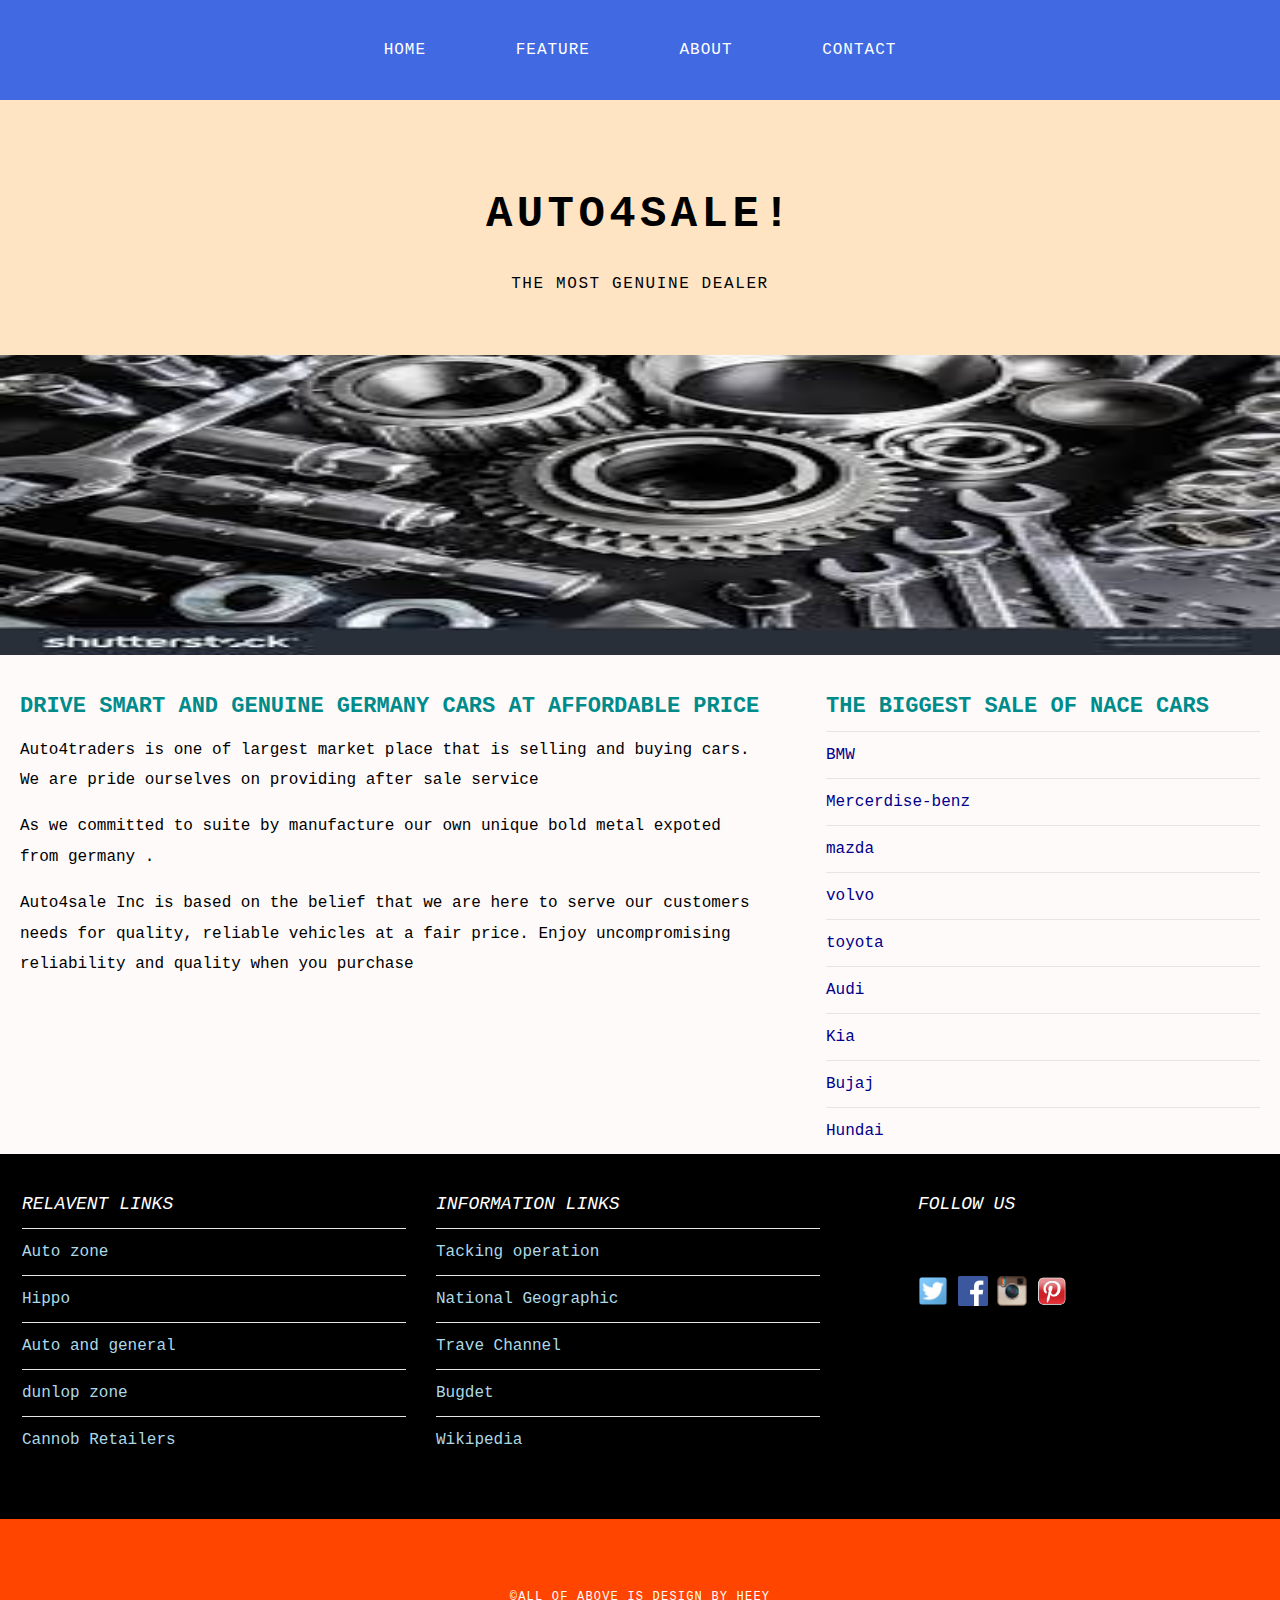
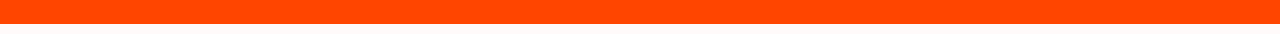
<file: index.html>
<!DOCTYPE html>
<html>
    <head>
        <title>Travel The Word</title>
        <link rel="stylesheet" href="style.css"/>
    </head>
    
    <body>
        <div id="header">
           <ul>
                <li><a href="index.html">Home</a></li>
               <li><a href="feature.html">Feature</a></li>  
               <li><a href="about.html">About</a></li>
               <li><a href="contact.html">Contact</a></li>   

            </ul>
        </div>
        
        <div id="menu">
              <h1>AUTO4SALE!</h1>
              <p>THE MOST GENUINE DEALER</p>
        </div>
        <div id="banner">
            <img src="images/background-02-auto-png.jfif"/>
        </div>
        
        <div id="page">
            <div id="content">
            <h2>Drive smart and genuine GERMANY Cars at Affordable price</h2>
            <p> Auto4traders is one of largest market place that is selling and buying cars. We are pride  ourselves on providing after sale service </p>
                <p>As we committed to suite by manufacture our own unique bold metal expoted from germany .  </p>
                <p>Auto4sale Inc is based on the belief that we are here to serve our customers needs for quality, reliable vehicles at a fair price. Enjoy uncompromising reliability and quality when you purchase</p>
            </div>
              
            <div id="sidebar">
                <h2>The biggest sale of nace cars</h2>
                <ul class="styled">
                    <li><a href="bmw.html">BMW</a></li>
                    <li><a href="mercedis-benz.html">Mercerdise-benz</a></li>
                    <li><a href="mazda.html">mazda</a></li> 
                    <li><a href="volvo.html">volvo</a></li> 
                    <li><a href="toyota.html">toyota</a></li>
                    <li><a href="audi.html">Audi</a></li>
                    <li><a href="kia.html">Kia </a></li>
                    <li><a href="bajaj.html">Bujaj</a>
                    </li><li><a href="hundai.html">Hundai</a></li>
                </ul>
            </div>
        </div>
        
   
        
        <div id="footer">
            
            <div id="box1">
            <h2>Relavent links</h2>
             <ul class="styled">
                    <li><a href="#">Auto zone</a></li>
                    <li><a href="#">Hippo</a></li> 
                    <li><a href="#">Auto and general</a></li> 
                    <li><a href="#">dunlop zone</a></li>
                    <li><a href="#">Cannob Retailers</a></li>
                </ul>
        </div>
           
        <div id="box2">
            <h2> Information links</h2>
<ul class="styled">
<li><a href="http://www.compukids.me">Tacking operation</a></li>
<li><a href="http://www.nationalgeographic.com/">National Geographic</a></li>
<li><a href="http://www.travelchannel.com/">Trave Channel</a></li>
<li><a href="http://www.virgin-atlantic.com/us/en.html">Bugdet</a></li>
<li><a href="https://en.wikipedia.org/wiki/Main_Page">Wikipedia</a></li>
</ul>
        </div>
        <div id="box3">
        <h2>Follow Us</h2>
<p>Connect with us to stay informed...</p>
<a href="#"><img src="images/twitter.png" height="30"/></a>
<a href="#"><img src="images/facebook.png" height="30"/></a>
<a href="#"><img src="images/instagram.png" height="30"/></a>
<a href="#"><img src="images/pinterest.png" height="30"/></a>
        </div>
        </div>
        
        <div id="copyright">
         <p>&copy;All Of above iS Design by Heey </p>
        </div>
    </body>
</html>
</file>
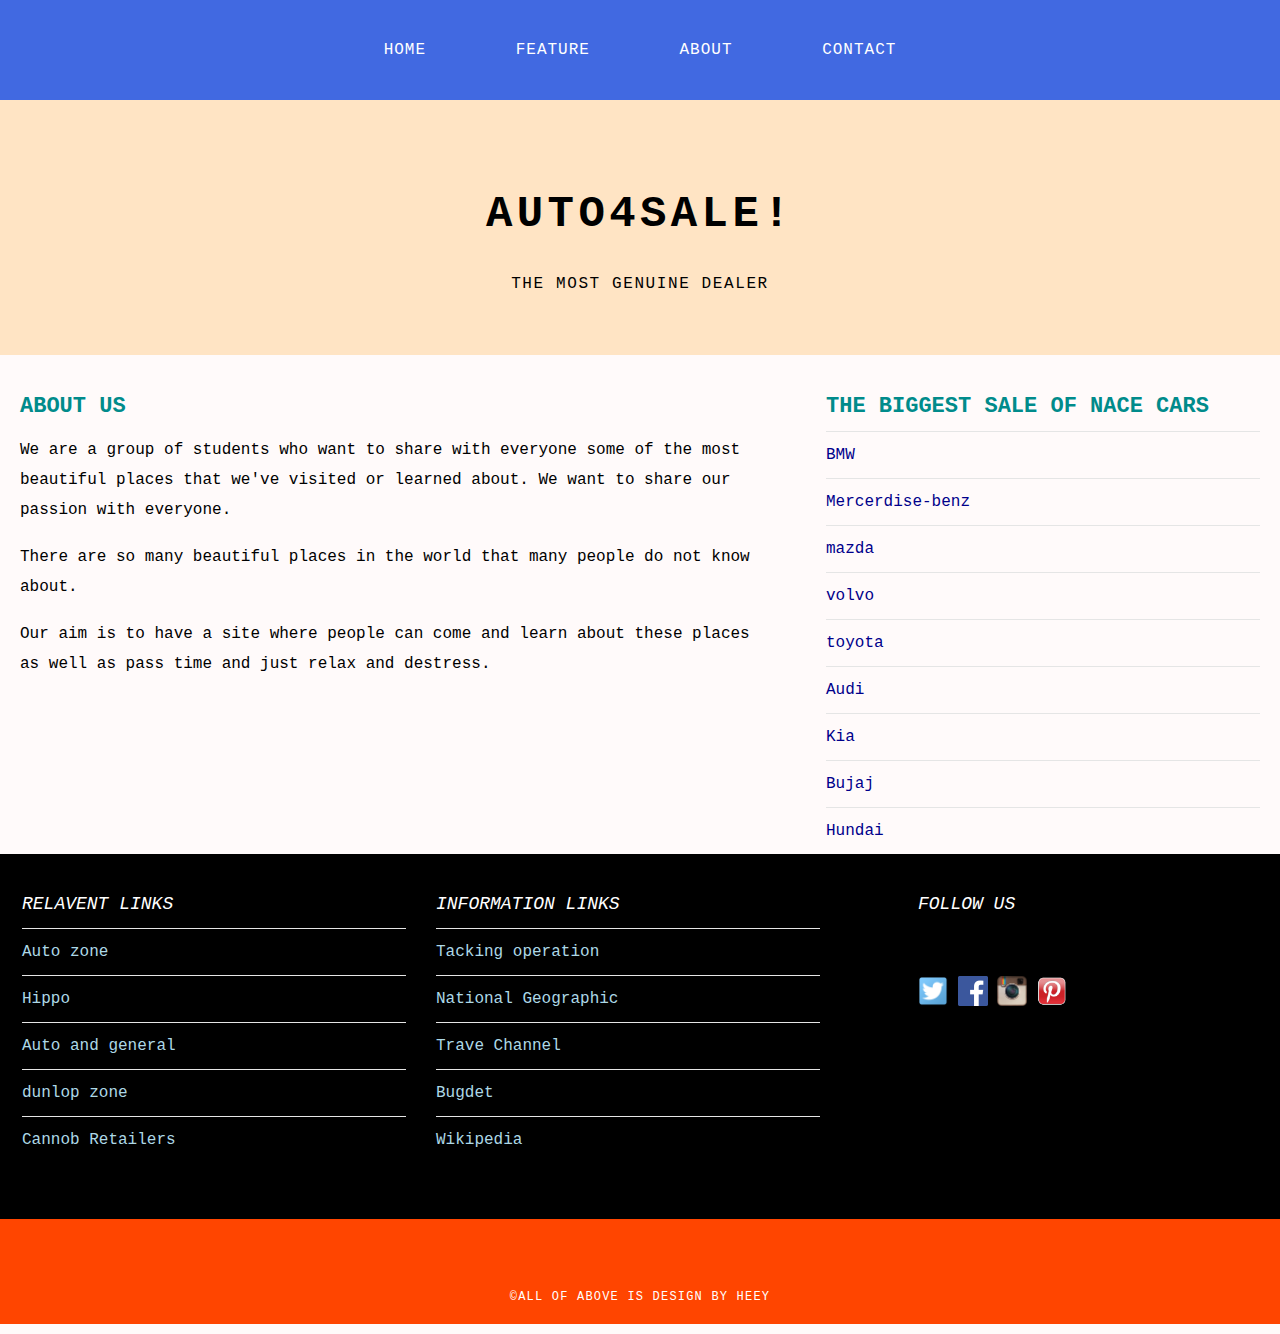
<file: about.html>
<!DOCTYPE html>
<html>
    <head>
        <title>Travel The Word</title>
        <link rel="stylesheet" href="style.css"/>
    </head>
    
    <body>
        <div id="header">
           <ul>
                <li><a href="index.html">Home</a></li>
               <li><a href="feature.html">Feature</a></li>  
               <li><a href="about.html">About</a></li>
               <li><a href="contact.html">Contact</a></li>   

            </ul>
        </div>
        
        <div id="menu">
              <h1>AUTO4SALE!</h1>
              <p>THE MOST GENUINE DEALER</p>
        </div>
      
        
        <div id="page">
            <div id="content">
            <h2>About Us</h2>
            <p>We are a group of students who want to share with everyone some of the most beautiful places that we've visited or learned about. We want to share our passion with everyone.</p>
<p>There are so many beautiful places in the world that many people do not know about. </p>
<p>Our aim is to have a site where people can come and learn about these places as well as pass time and just relax and destress. </p>
            </div>
              
            <div id="sidebar">
                <h2>The biggest sale of nace cars</h2>
                <ul class="styled">
                    <li><a href="#">BMW</a></li>
                    <li><a href="#">Mercerdise-benz</a></li>
                    <li><a href="#">mazda</a></li> 
                    <li><a href="#">volvo</a></li> 
                    <li><a href="#">toyota</a></li>
                    <li><a href="#">Audi</a></li>
                    <li><a href="#">Kia </a></li>
                    <li><a href="#">Bujaj</a>
                    </li><li><a href="#">Hundai</a></li>
                </ul>
            </div>
        </div>
        
   
        
        <div id="footer">
            
            <div id="box1">
            <h2>Relavent links</h2>
             <ul class="styled">
                    <li><a href="#">Auto zone</a></li>
                    <li><a href="#">Hippo</a></li> 
                    <li><a href="#">Auto and general</a></li> 
                    <li><a href="#">dunlop zone</a></li>
                    <li><a href="#">Cannob Retailers</a></li>
                </ul>
        </div>
           
        <div id="box2">
            <h2> Information links</h2>
<ul class="styled">
<li><a href="http://www.compukids.me">Tacking operation</a></li>
<li><a href="http://www.nationalgeographic.com/">National Geographic</a></li>
<li><a href="http://www.travelchannel.com/">Trave Channel</a></li>
<li><a href="http://www.virgin-atlantic.com/us/en.html">Bugdet</a></li>
<li><a href="https://en.wikipedia.org/wiki/Main_Page">Wikipedia</a></li>
</ul>
        </div>
        <div id="box3">
        <h2>Follow Us</h2>
<p>Connect with us to stay informed...</p>
<a href="#"><img src="images/twitter.png" height="30"/></a>
<a href="#"><img src="images/facebook.png" height="30"/></a>
<a href="#"><img src="images/instagram.png" height="30"/></a>
<a href="#"><img src="images/pinterest.png" height="30"/></a>
        </div>
        </div>
        
        <div id="copyright">
         <p>&copy;All Of above iS Design by Heey </p>
        </div>
    </body>
</html>
</file>
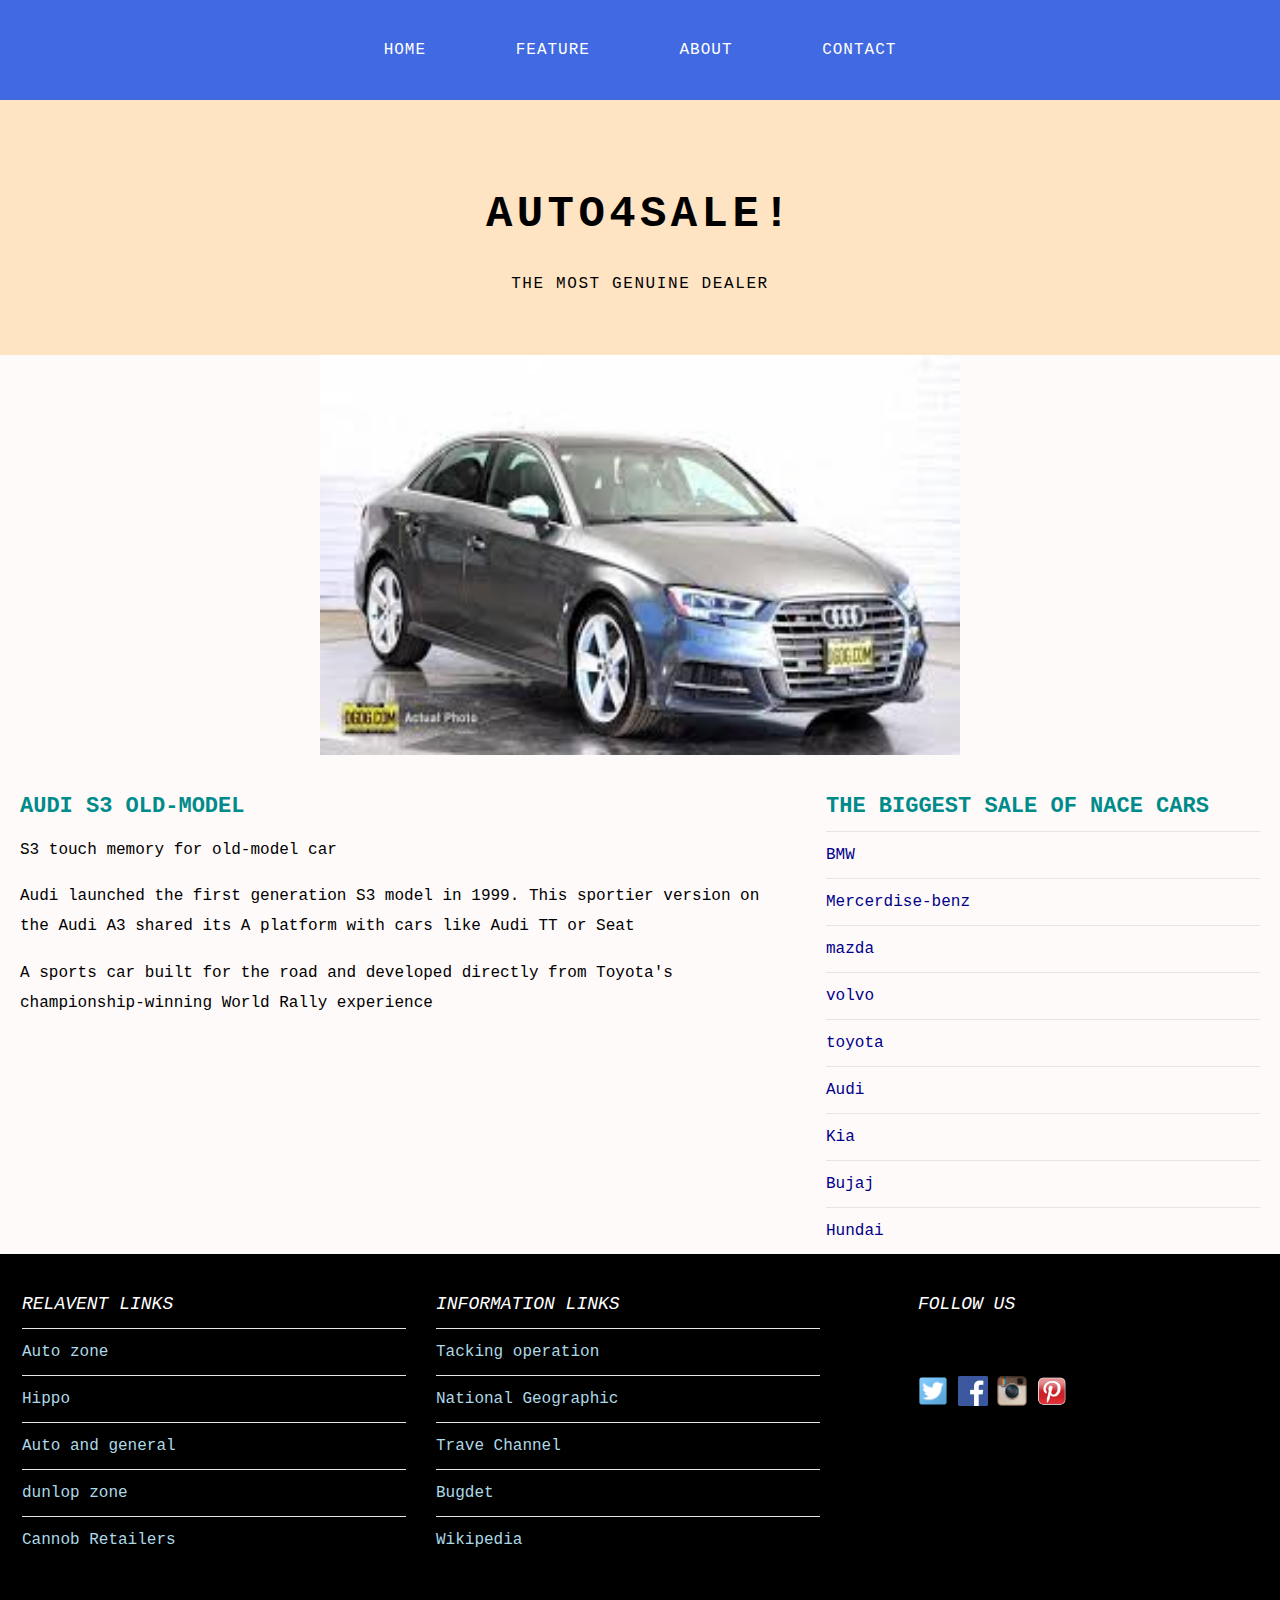
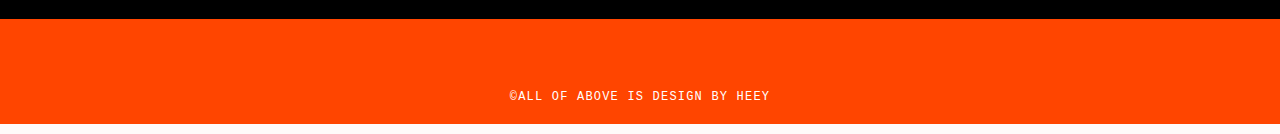
<file: audi.html>
<!DOCTYPE html>
<html>
    <head>
        <title>Travel The Word</title>
        <link rel="stylesheet" href="style.css"/>
    </head>
    
    <body>
        <div id="header">
           <ul>
                <li><a href="index.html">Home</a></li>
               <li><a href="feature.html">Feature</a></li>  
               <li><a href="about.html">About</a></li>
               <li><a href="contact.html">Contact</a></li>   

            </ul>
        </div>
        
        <div id="menu">
              <h1>AUTO4SALE!</h1>
              <p>THE MOST GENUINE DEALER</p>
        </div>
        <div id="starter">
         <img src="images/audi1.jpg"/>
        </div>
        
        <div id="page">
            <div id="content">
            <h2>Audi S3 old-model</h2>
            <p>S3 touch  memory for old-model car </p>
            <p>Audi launched the first generation S3 model in 1999. This sportier version on the Audi A3 shared its A platform with cars like Audi TT or Seat </p>
                <p>A sports car built for the road and developed directly from Toyota's championship-winning World Rally experience</p>
            </div>
              
            <div id="sidebar">
                <h2>The biggest sale of nace cars</h2>
                <ul class="styled">
                    <li><a href="bmw.html">BMW</a></li>
                    <li><a href="mercedis-benz.html">Mercerdise-benz</a></li>
                    <li><a href="mazda.html">mazda</a></li> 
                    <li><a href="volvo.html">volvo</a></li> 
                    <li><a href="toyota.html">toyota</a></li>
                    <li><a href="#">Audi</a></li>
                    <li><a href="#">Kia </a></li>
                    <li><a href="#">Bujaj</a>
                    </li><li><a href="#">Hundai</a></li>
                </ul>
            </div>
        </div>
        
   
        
        <div id="footer">
            
            <div id="box1">
            <h2>Relavent links</h2>
             <ul class="styled">
                    <li><a href="#">Auto zone</a></li>
                    <li><a href="#">Hippo</a></li> 
                    <li><a href="#">Auto and general</a></li> 
                    <li><a href="#">dunlop zone</a></li>
                    <li><a href="#">Cannob Retailers</a></li>
                </ul>
        </div>
           
        <div id="box2">
            <h2> Information links</h2>
<ul class="styled">
<li><a href="http://www.compukids.me">Tacking operation</a></li>
<li><a href="http://www.nationalgeographic.com/">National Geographic</a></li>
<li><a href="http://www.travelchannel.com/">Trave Channel</a></li>
<li><a href="http://www.virgin-atlantic.com/us/en.html">Bugdet</a></li>
<li><a href="https://en.wikipedia.org/wiki/Main_Page">Wikipedia</a></li>
</ul>
        </div>
        <div id="box3">
        <h2>Follow Us</h2>
<p>Connect with us to stay informed...</p>
<a href="#"><img src="images/twitter.png" height="30"/></a>
<a href="#"><img src="images/facebook.png" height="30"/></a>
<a href="#"><img src="images/instagram.png" height="30"/></a>
<a href="#"><img src="images/pinterest.png" height="30"/></a>
        </div>
        </div>
        
        <div id="copyright">
         <p>&copy;All Of above iS Design by Heey </p>
        </div>
    </body>
</html>
</file>
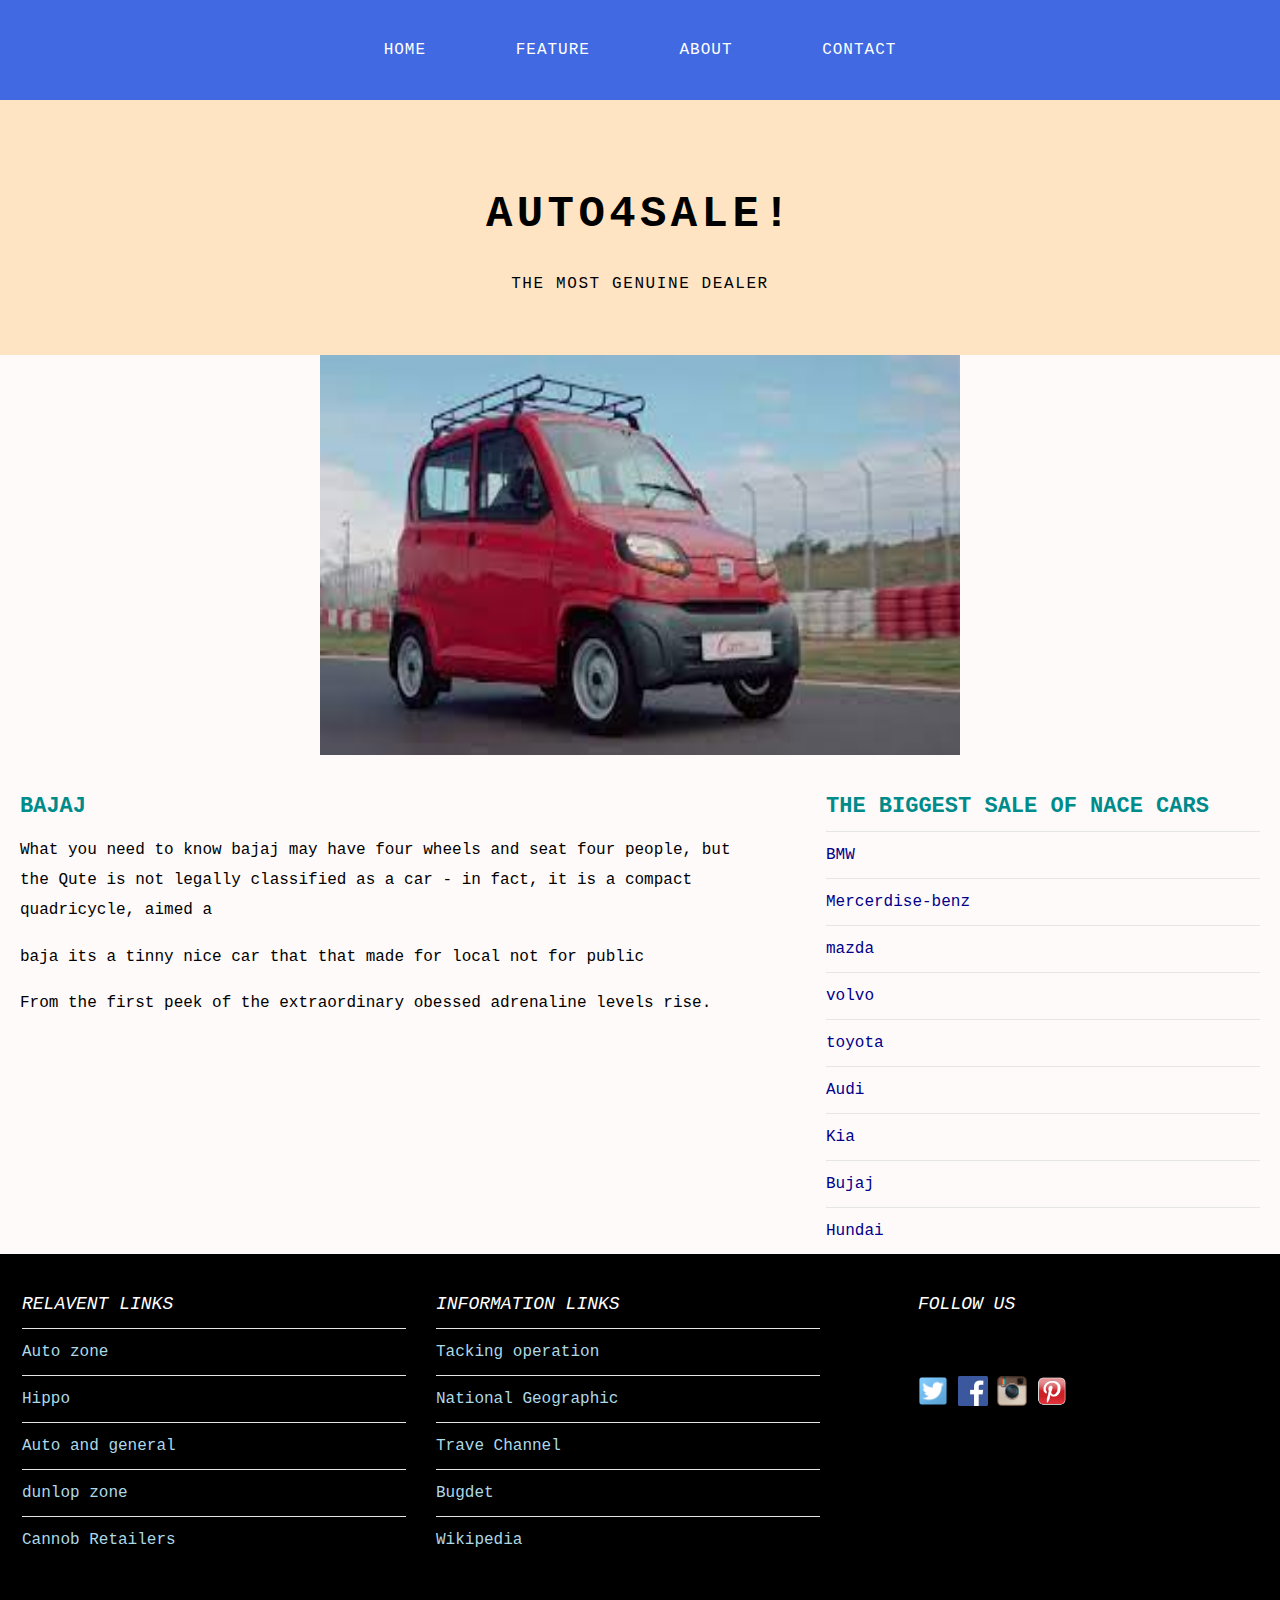
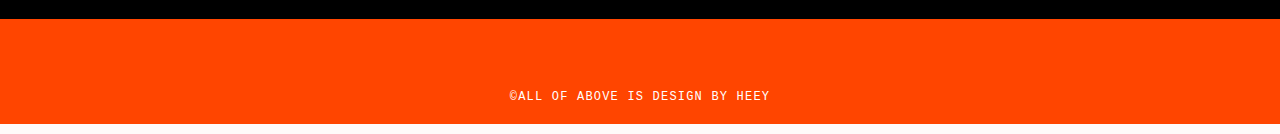
<file: bajaj.html>
<!DOCTYPE html>
<html>
    <head>
        <title>Travel The Word</title>
        <link rel="stylesheet" href="style.css"/>
    </head>
    
    <body>
        <div id="header">
           <ul>
                <li><a href="index.html">Home</a></li>
               <li><a href="feature.html">Feature</a></li>  
               <li><a href="about.html">About</a></li>
               <li><a href="contact.html">Contact</a></li>   

            </ul>
        </div>
        
        <div id="menu">
              <h1>AUTO4SALE!</h1>
              <p>THE MOST GENUINE DEALER</p>
        </div>
        <div id="starter">
         <img src="images/bujaj1.jpg"/>
        </div>
        
        <div id="page">
            <div id="content">
            <h2> BAJAJ </h2>
            <p>What you need to know bajaj may have four wheels and seat four people, but the Qute is not legally classified as a car - in fact, it is a compact quadricycle, aimed a</p>
            <p>baja its a tinny nice  car that that made for local not for public  </p>
                <p>From the first peek of the extraordinary obessed adrenaline levels rise.</p>
            </div>
              
            <div id="sidebar">
                <h2>The biggest sale of nace cars</h2>
                <ul class="styled">
                    <li><a href="bmw.html">BMW</a></li>
                    <li><a href="mercedis-benz.html">Mercerdise-benz</a></li>
                    <li><a href="mazda.html">mazda</a></li> 
                    <li><a href="volvo.html">volvo</a></li> 
                    <li><a href="toyota.html">toyota</a></li>
                    <li><a href="audi.html">Audi</a></li>
                    <li><a href="#">Kia </a></li>
                    <li><a href="#">Bujaj</a>
                    </li><li><a href="#">Hundai</a></li>
                </ul>
            </div>
        </div>
        
   
        
        <div id="footer">
            
            <div id="box1">
            <h2>Relavent links</h2>
             <ul class="styled">
                    <li><a href="#">Auto zone</a></li>
                    <li><a href="#">Hippo</a></li> 
                    <li><a href="#">Auto and general</a></li> 
                    <li><a href="#">dunlop zone</a></li>
                    <li><a href="#">Cannob Retailers</a></li>
                </ul>
        </div>
           
        <div id="box2">
            <h2> Information links</h2>
<ul class="styled">
<li><a href="http://www.compukids.me">Tacking operation</a></li>
<li><a href="http://www.nationalgeographic.com/">National Geographic</a></li>
<li><a href="http://www.travelchannel.com/">Trave Channel</a></li>
<li><a href="http://www.virgin-atlantic.com/us/en.html">Bugdet</a></li>
<li><a href="https://en.wikipedia.org/wiki/Main_Page">Wikipedia</a></li>
</ul>
        </div>
        <div id="box3">
        <h2>Follow Us</h2>
<p>Connect with us to stay informed...</p>
<a href="#"><img src="images/twitter.png" height="30"/></a>
<a href="#"><img src="images/facebook.png" height="30"/></a>
<a href="#"><img src="images/instagram.png" height="30"/></a>
<a href="#"><img src="images/pinterest.png" height="30"/></a>
        </div>
        </div>
        
        <div id="copyright">
         <p>&copy;All Of above iS Design by Heey </p>
        </div>
    </body>
</html>
</file>
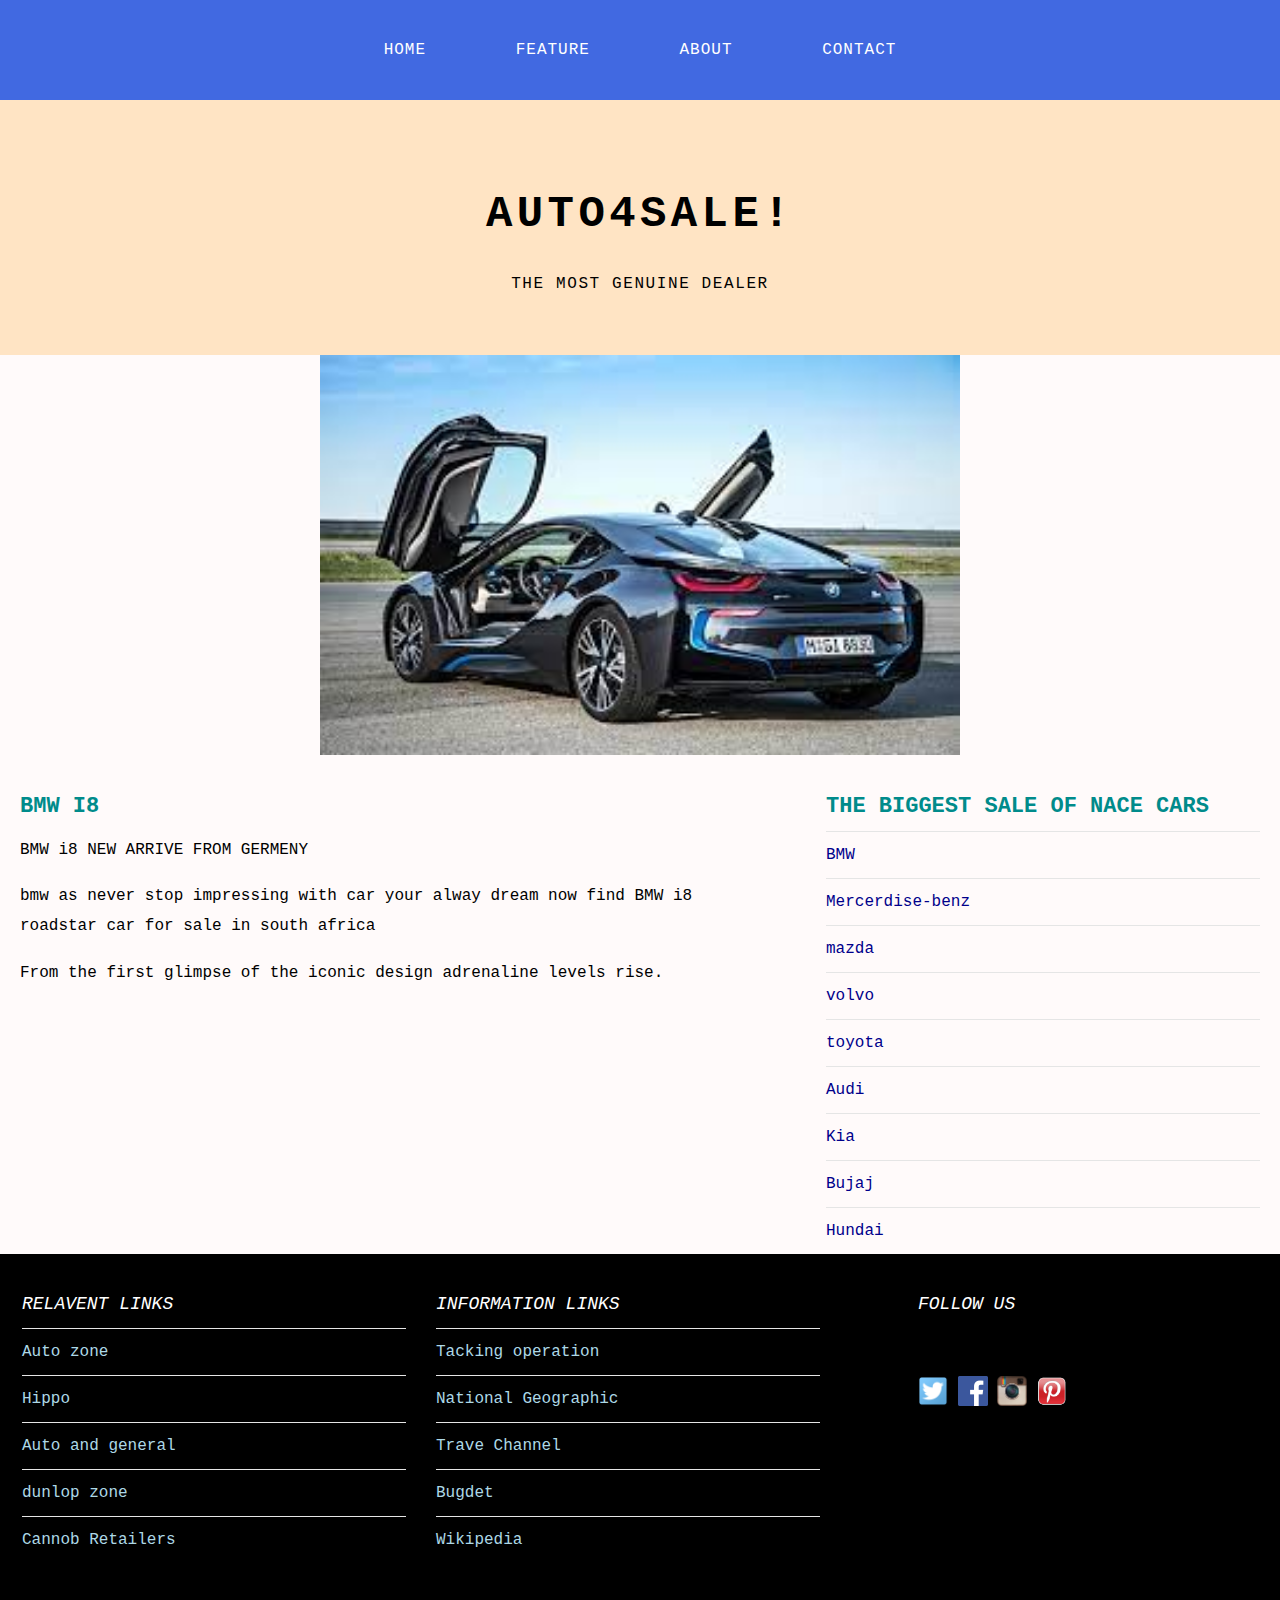
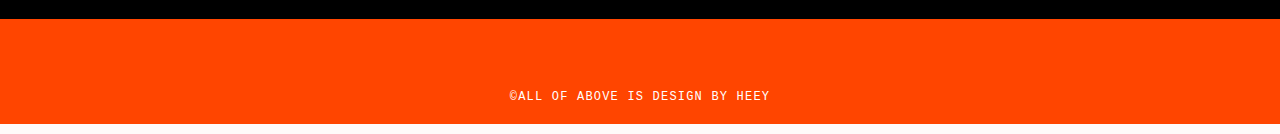
<file: bmw.html>
<!DOCTYPE html>
<html>
    <head>
        <title>Travel The Word</title>
        <link rel="stylesheet" href="style.css"/>
    </head>
    
    <body>
        <div id="header">
           <ul>
                <li><a href="index.html">Home</a></li>
               <li><a href="feature.html">Feature</a></li>  
               <li><a href="about.html">About</a></li>
               <li><a href="contact.html">Contact</a></li>   

            </ul>
        </div>
        
        <div id="menu">
              <h1>AUTO4SALE!</h1>
              <p>THE MOST GENUINE DEALER</p>
        </div>
        <div id="starter">
         <img src="images/bmw.jpg"/>
        </div>
        
        <div id="page">
            <div id="content">
            <h2>BMW i8</h2>
            <p>BMW i8  NEW ARRIVE FROM GERMENY </p>
            <p>bmw as never stop impressing  with car your alway dream  now find BMW i8 roadstar  car for sale in south africa </p>
                <p>From the first glimpse of the iconic design adrenaline levels rise.</p>
            </div>
              
            <div id="sidebar">
                <h2>The biggest sale of nace cars</h2>
                <ul class="styled">
                    <li><a href="#">BMW</a></li>
                    <li><a href="mercedis-benz.html">Mercerdise-benz</a></li>
                    <li><a href="mazda.html">mazda</a></li> 
                    <li><a href="volvo.html">volvo</a></li> 
                    <li><a href="toyota.html">toyota</a></li>
                    <li><a href="audi.html">Audi</a></li>
                    <li><a href="kia.html">Kia </a></li>
                    <li><a href="bajaj.html">Bujaj</a>
                    </li><li><a href="hundai.html">Hundai</a></li>
                </ul>
            </div>
        </div>
        
   
        
        <div id="footer">
            
            <div id="box1">
            <h2>Relavent links</h2>
             <ul class="styled">
                    <li><a href="#">Auto zone</a></li>
                    <li><a href="#">Hippo</a></li> 
                    <li><a href="#">Auto and general</a></li> 
                    <li><a href="#">dunlop zone</a></li>
                    <li><a href="#">Cannob Retailers</a></li>
                </ul>
        </div>
           
        <div id="box2">
            <h2> Information links</h2>
<ul class="styled">
<li><a href="http://www.compukids.me">Tacking operation</a></li>
<li><a href="http://www.nationalgeographic.com/">National Geographic</a></li>
<li><a href="http://www.travelchannel.com/">Trave Channel</a></li>
<li><a href="http://www.virgin-atlantic.com/us/en.html">Bugdet</a></li>
<li><a href="https://en.wikipedia.org/wiki/Main_Page">Wikipedia</a></li>
</ul>
        </div>
        <div id="box3">
        <h2>Follow Us</h2>
<p>Connect with us to stay informed...</p>
<a href="#"><img src="images/twitter.png" height="30"/></a>
<a href="#"><img src="images/facebook.png" height="30"/></a>
<a href="#"><img src="images/instagram.png" height="30"/></a>
<a href="#"><img src="images/pinterest.png" height="30"/></a>
        </div>
        </div>
        
        <div id="copyright">
         <p>&copy;All Of above iS Design by Heey </p>
        </div>
    </body>
</html>
</file>
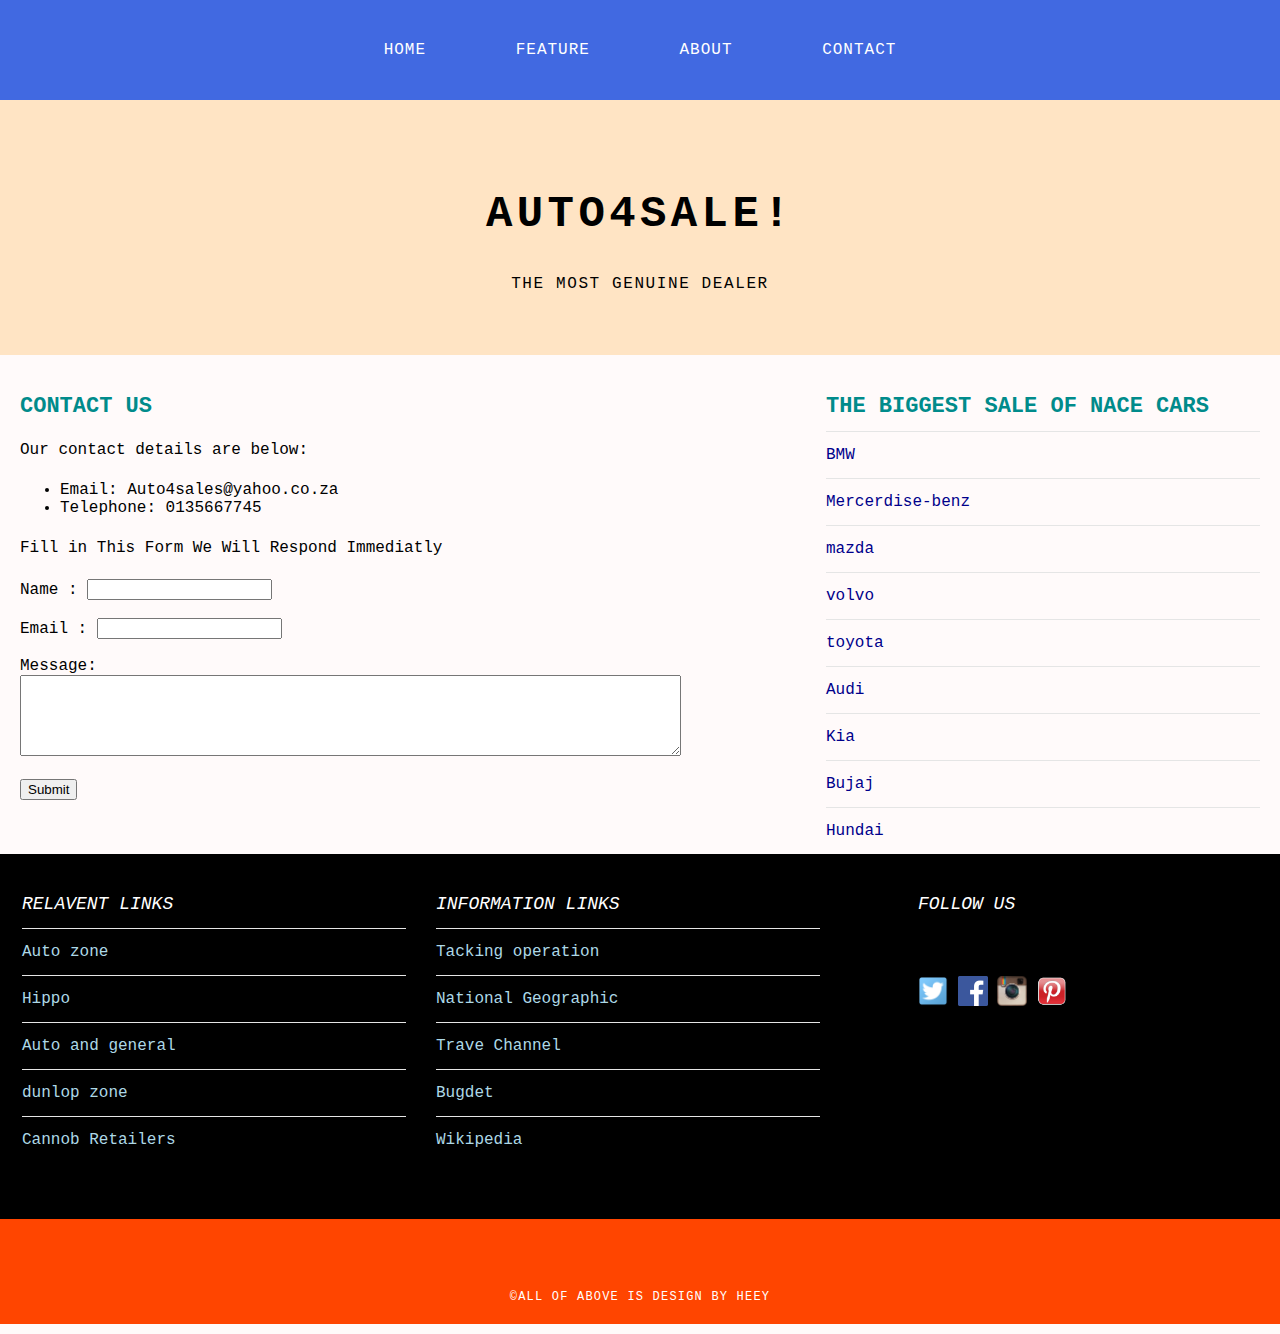
<file: contact.html>
<!DOCTYPE html>
<html>
    <head>
        <title>Travel The Word</title>
        <link rel="stylesheet" href="style.css"/>
    </head>
    
    <body>
        <div id="header">
           <ul>
                <li><a href="index.html">Home</a></li>
               <li><a href="feature.html">Feature</a></li>  
               <li><a href="about.html">About</a></li>
               <li><a href="contact.html">Contact</a></li>   

            </ul>
        </div>
        
        <div id="menu">
              <h1>AUTO4SALE!</h1>
              <p>THE MOST GENUINE DEALER</p>
        </div>
      
        
        <div id="page">
            <div id="content">
            <h2>Contact Us</h2>
            <p>Our contact details are below:</p>
<ul class="style1">
<li>Email: Auto4sales@yahoo.co.za</li>
<li>Telephone: 0135667745</li>
</ul>

<p>Fill in This Form  We Will Respond Immediatly</p>
<form>
Name     : <input type="text" /><br/><br/>
Email     : <input type="email" /><br/><br/>
Message: <textarea cols="80" rows="5"></textarea><br/><br/>
<input type="submit" value="Submit"/>
</form>
            </div>
              
            <div id="sidebar">
                <h2>The biggest sale of nace cars</h2>
                <ul class="styled">
                    <li><a href="#">BMW</a></li>
                    <li><a href="#">Mercerdise-benz</a></li>
                    <li><a href="#">mazda</a></li> 
                    <li><a href="#">volvo</a></li> 
                    <li><a href="#">toyota</a></li>
                    <li><a href="#">Audi</a></li>
                    <li><a href="#">Kia </a></li>
                    <li><a href="#">Bujaj</a>
                    </li><li><a href="#">Hundai</a></li>
                </ul>
            </div>
        </div>
        
   
        
        <div id="footer">
            
            <div id="box1">
            <h2>Relavent links</h2>
             <ul class="styled">
                    <li><a href="#">Auto zone</a></li>
                    <li><a href="#">Hippo</a></li> 
                    <li><a href="#">Auto and general</a></li> 
                    <li><a href="#">dunlop zone</a></li>
                    <li><a href="#">Cannob Retailers</a></li>
                </ul>
        </div>
           
        <div id="box2">
            <h2> Information links</h2>
<ul class="styled">
<li><a href="http://www.compukids.me">Tacking operation</a></li>
<li><a href="http://www.nationalgeographic.com/">National Geographic</a></li>
<li><a href="http://www.travelchannel.com/">Trave Channel</a></li>
<li><a href="http://www.virgin-atlantic.com/us/en.html">Bugdet</a></li>
<li><a href="https://en.wikipedia.org/wiki/Main_Page">Wikipedia</a></li>
</ul>
        </div>
        <div id="box3">
        <h2>Follow Us</h2>
<p>Connect with us to stay informed...</p>
<a href="#"><img src="images/twitter.png" height="30"/></a>
<a href="#"><img src="images/facebook.png" height="30"/></a>
<a href="#"><img src="images/instagram.png" height="30"/></a>
<a href="#"><img src="images/pinterest.png" height="30"/></a>
        </div>
        </div>
        
        <div id="copyright">
         <p>&copy;All Of above iS Design by Heey </p>
        </div>
    </body>
</html>
</file>
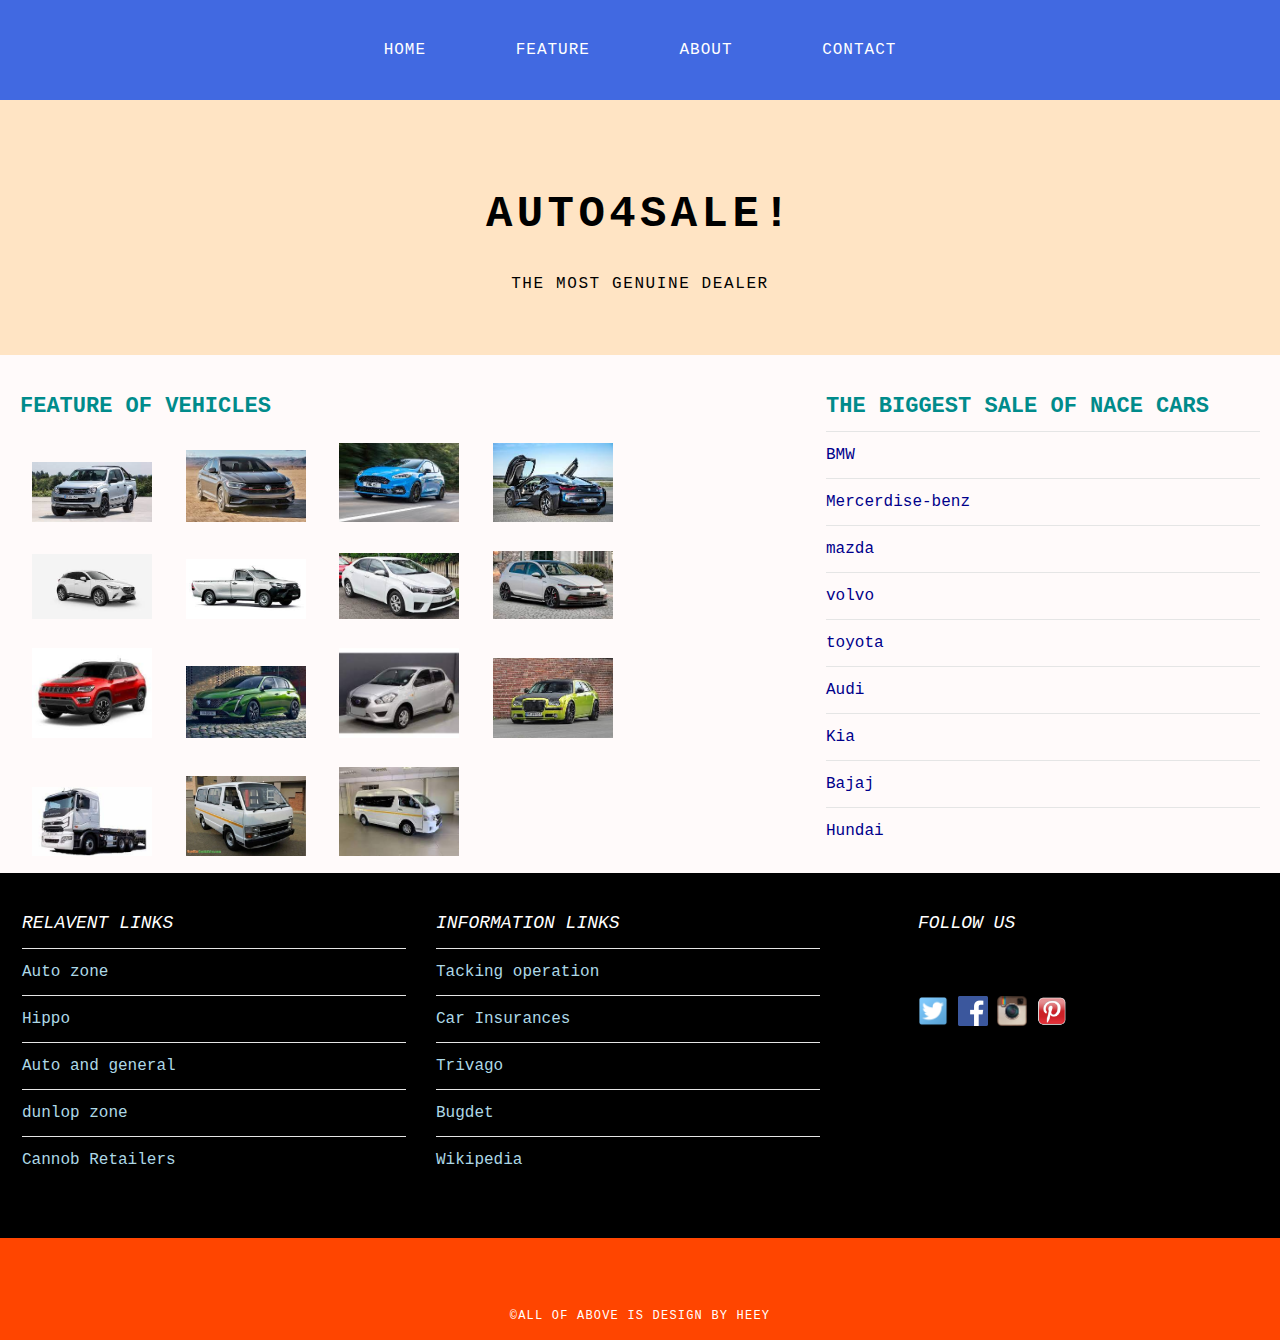
<file: feature.html>
<!DOCTYPE html>
<html>
    <head>
        <title>Travel The Word</title>
        <link rel="stylesheet" href="style.css"/>
    </head>
    
    <body>
        <div id="header">
           <ul>
                <li><a href="index.html">Home</a></li>
               <li><a href="feature.html">Feature</a></li>  
               <li><a href="about.html">About</a></li>
               <li><a href="contact.html">Contact</a></li>   

            </ul>
        </div>
        
        <div id="menu">
            
              <h1>AUTO4SALE!</h1>
              <p>THE MOST GENUINE DEALER</p>
        </div>
      
        
        <div id="page">
            <div id="content">
            <h2>Feature Of Vehicles</h2>
             <div id="feature">
              <img src="images/amarok.jpg"/>
              <img src="images/jetta2.jpg"/>
              <img src="images/fiesta1.jpg"/>
              <img src="images/bmw.jpg"/>
              <img src="images/mazda2.jpg"/>
              <img src="images/toyota2.jpg"/>
              <img src="images/corolla1.jpg"/>
              <img src="images/golf1.jpg"/>
              <img src="images/jeep2.jpg"/>
                 <img src="images/peugeot.jfif"/>
                 <img src="images/datsun.jpg"/>
              <img src="images/chrysler2.jpg"/>
                 <img src="images/truck1.jpg"/>
                 <img src="images/tax1.jpg"/>
                 <img src="images/tax2.jpg"/>
             </div>
            </div>
              
            <div id="sidebar">
                <h2>The biggest sale of nace cars</h2>
                <ul class="styled">
                    <li><a href="bmw.html">BMW</a></li>
                    <li><a href="mercedis-benz.html">Mercerdise-benz</a></li>
                    <li><a href="mazda.html">mazda</a></li> 
                    <li><a href="volvo.html">volvo</a></li> 
                    <li><a href="toyota.html">toyota</a></li>
                    <li><a href="audi.html">Audi</a></li>
                    <li><a href="kia.html">Kia </a></li>
                    <li><a href="bajaj.html">Bajaj</a>
                    </li><li><a href="hundai.html">Hundai</a></li>
                </ul>
            </div>
        </div>
        
   
        
        <div id="footer">
            
            <div id="box1">
            <h2>Relavent links</h2>
             <ul class="styled">
                    <li><a href="#">Auto zone</a></li>
                    <li><a href="#">Hippo</a></li> 
                    <li><a href="#">Auto and general</a></li> 
                    <li><a href="#">dunlop zone</a></li>
                    <li><a href="#">Cannob Retailers</a></li>
                </ul>
        </div>
           
        <div id="box2">
            <h2> Information links</h2>
<ul class="styled">
<li><a href="http://www.compukids.me">Tacking operation</a></li>
<li><a href="http://www.nationalgeographic.com/">Car Insurances</a></li>
<li><a href="http://www.travelchannel.com/">Trivago</a></li>
<li><a href="http://www.virgin-atlantic.com/us/en.html">Bugdet</a></li>
<li><a href="https://en.wikipedia.org/wiki/Main_Page">Wikipedia</a></li>
</ul>
        </div>
        <div id="box3">
        <h2>Follow Us</h2>
<p>Connect with us to stay informed...</p>
<a href="#"><img src="images/twitter.png" height="30"/></a>
<a href="#"><img src="images/facebook.png" height="30"/></a>
<a href="#"><img src="images/instagram.png" height="30"/></a>
<a href="#"><img src="images/pinterest.png" height="30"/></a>
        </div>
        </div>
        
        <div id="copyright">
         <p>&copy;All Of above iS Design by Heey </p>
        </div>
    </body>
</html>
</file>
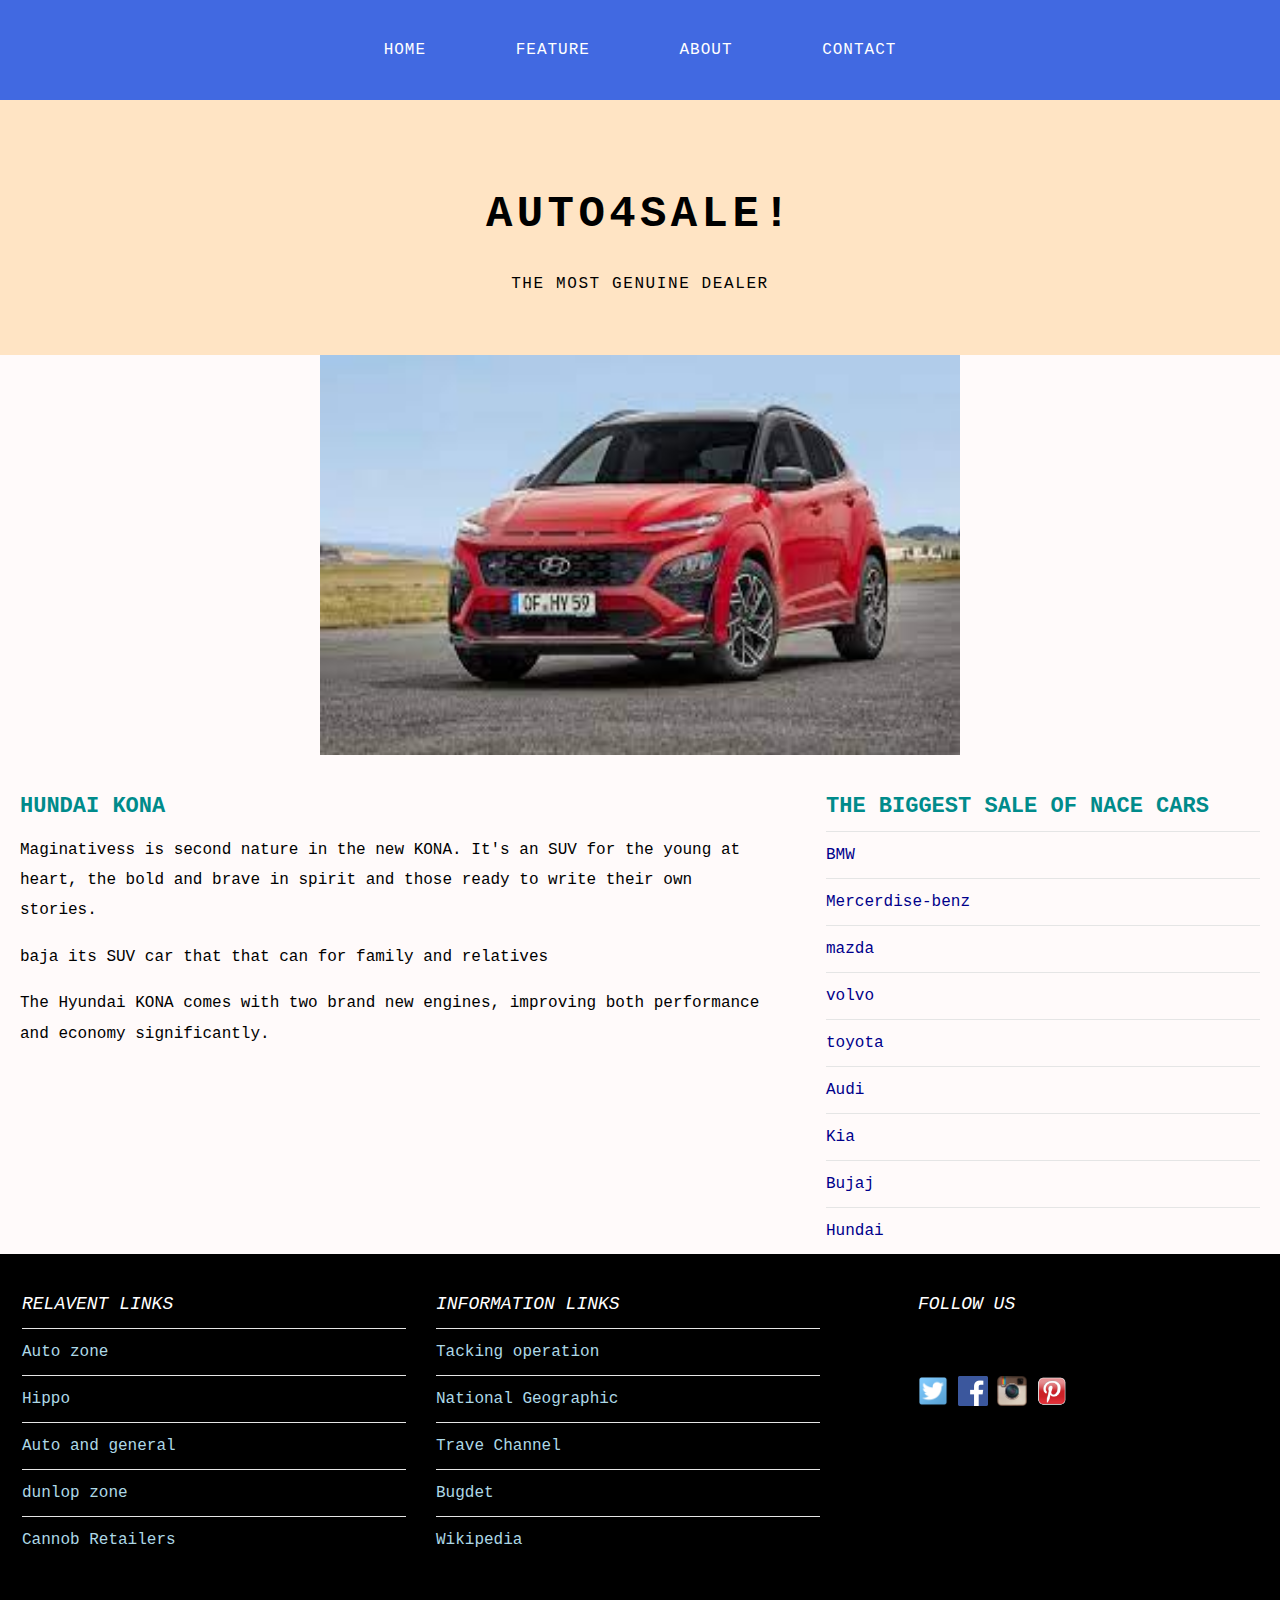
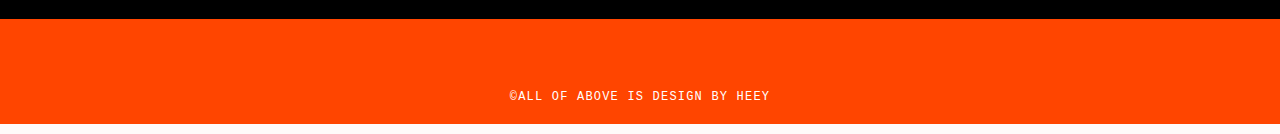
<file: hundai.html>
<!DOCTYPE html>
<html>
    <head>
        <title>Travel The Word</title>
        <link rel="stylesheet" href="style.css"/>
    </head>
    
    <body>
        <div id="header">
           <ul>
                <li><a href="index.html">Home</a></li>
               <li><a href="feature.html">Feature</a></li>  
               <li><a href="about.html">About</a></li>
               <li><a href="contact.html">Contact</a></li>   

            </ul>
        </div>
        
        <div id="menu">
              <h1>AUTO4SALE!</h1>
              <p>THE MOST GENUINE DEALER</p>
        </div>
        <div id="starter">
         <img src="images/hundai2.jpg"/>
        </div>
        
        <div id="page">
            <div id="content">
            <h2> HUNDAI kona</h2>
            <p>Maginativess is second nature in the new KONA. It's an SUV for the young at heart, the bold and brave in spirit and those ready to write their own stories.</p>
            <p>baja its SUV car that that can for family and relatives  </p>
                <p>The Hyundai KONA comes with two brand new engines, improving both performance and economy significantly.</p>
            </div>
              
            <div id="sidebar">
                <h2>The biggest sale of nace cars</h2>
                <ul class="styled">
                    <li><a href="bmw.html">BMW</a></li>
                    <li><a href="mercedis-benz.html">Mercerdise-benz</a></li>
                    <li><a href="mazda.html">mazda</a></li> 
                    <li><a href="volvo.html">volvo</a></li> 
                    <li><a href="toyota.html">toyota</a></li>
                    <li><a href="audi.html">Audi</a></li>
                    <li><a href="kia.html">Kia </a></li>
                    <li><a href="bajaj.html">Bujaj</a>
                    </li><li><a href="#">Hundai</a></li>
                </ul>
            </div>
        </div>
        
   
        
        <div id="footer">
            
            <div id="box1">
            <h2>Relavent links</h2>
             <ul class="styled">
                    <li><a href="#">Auto zone</a></li>
                    <li><a href="#">Hippo</a></li> 
                    <li><a href="#">Auto and general</a></li> 
                    <li><a href="#">dunlop zone</a></li>
                    <li><a href="#">Cannob Retailers</a></li>
                </ul>
        </div>
           
        <div id="box2">
            <h2> Information links</h2>
<ul class="styled">
<li><a href="http://www.compukids.me">Tacking operation</a></li>
<li><a href="http://www.nationalgeographic.com/">National Geographic</a></li>
<li><a href="http://www.travelchannel.com/">Trave Channel</a></li>
<li><a href="http://www.virgin-atlantic.com/us/en.html">Bugdet</a></li>
<li><a href="https://en.wikipedia.org/wiki/Main_Page">Wikipedia</a></li>
</ul>
        </div>
        <div id="box3">
        <h2>Follow Us</h2>
<p>Connect with us to stay informed...</p>
<a href="#"><img src="images/twitter.png" height="30"/></a>
<a href="#"><img src="images/facebook.png" height="30"/></a>
<a href="#"><img src="images/instagram.png" height="30"/></a>
<a href="#"><img src="images/pinterest.png" height="30"/></a>
        </div>
        </div>
        
        <div id="copyright">
         <p>&copy;All Of above iS Design by Heey </p>
        </div>
    </body>
</html>
</file>
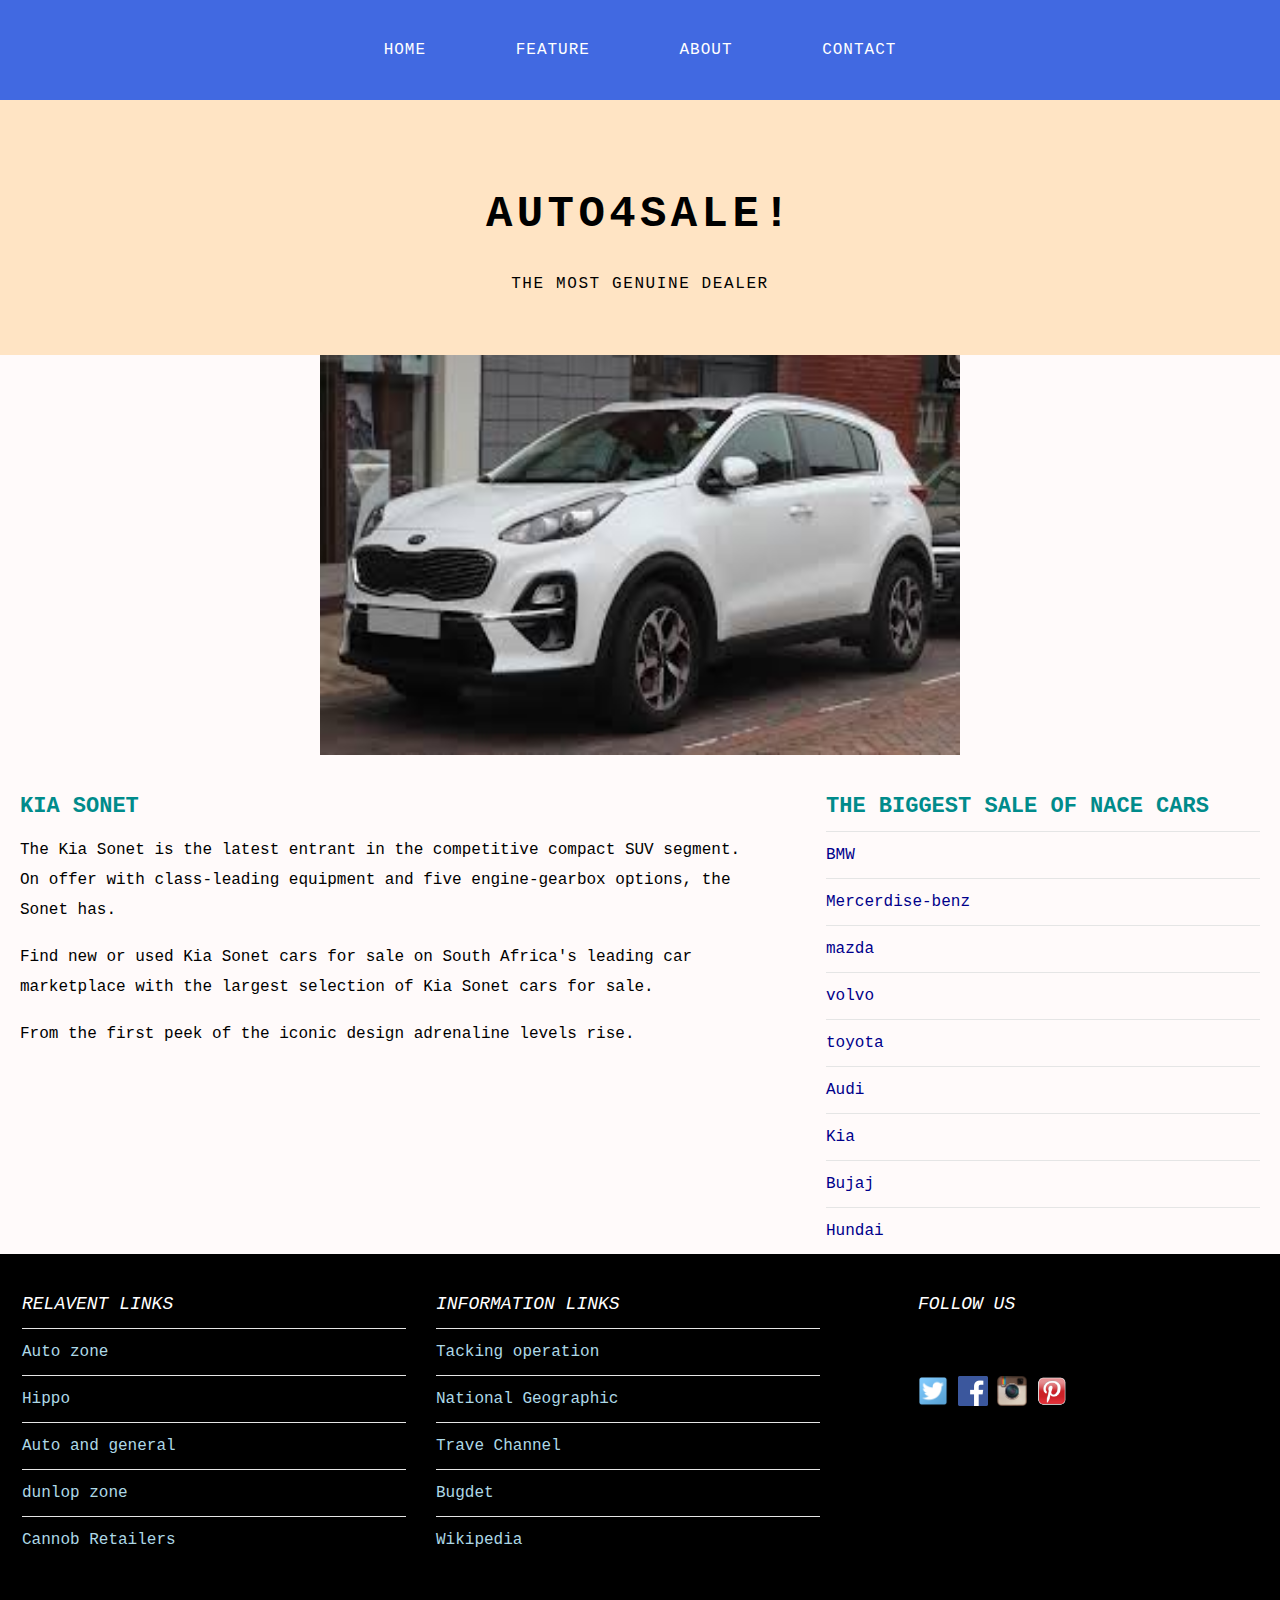
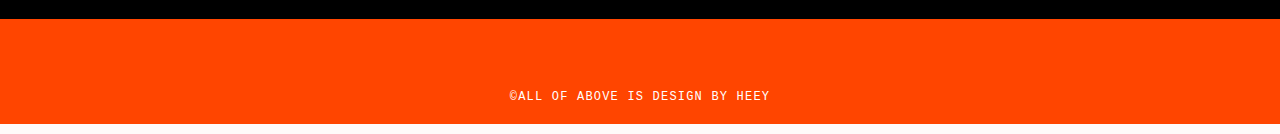
<file: kia.html>
<!DOCTYPE html>
<html>
    <head>
        <title>Travel The Word</title>
        <link rel="stylesheet" href="style.css"/>
    </head>
    
    <body>
        <div id="header">
           <ul>
                <li><a href="index.html">Home</a></li>
               <li><a href="feature.html">Feature</a></li>  
               <li><a href="about.html">About</a></li>
               <li><a href="contact.html">Contact</a></li>   

            </ul>
        </div>
        
        <div id="menu">
              <h1>AUTO4SALE!</h1>
              <p>THE MOST GENUINE DEALER</p>
        </div>
        <div id="starter">
         <img src="images/kia2.jpg"/>
        </div>
        
        <div id="page">
            <div id="content">
            <h2> KIA Sonet </h2>
            <p>The Kia Sonet is the latest entrant in the competitive compact SUV segment. On offer with class-leading equipment and five engine-gearbox options, the Sonet has.</p>
            <p>
Find new or  used Kia Sonet cars for sale on South Africa's leading car marketplace with the largest selection of Kia Sonet cars for sale. </p>
                <p>From the first peek of the iconic design adrenaline levels rise.</p>
            </div>
              
            <div id="sidebar">
                <h2>The biggest sale of nace cars</h2>
                <ul class="styled">
                    <li><a href="bmw.html">BMW</a></li>
                    <li><a href="mercedis-benz.html">Mercerdise-benz</a></li>
                    <li><a href="mazda.html">mazda</a></li> 
                    <li><a href="volvo.html">volvo</a></li> 
                    <li><a href="toyota.html">toyota</a></li>
                    <li><a href="audi.html">Audi</a></li>
                    <li><a href="#">Kia </a></li>
                    <li><a href="#">Bujaj</a>
                    </li><li><a href="#">Hundai</a></li>
                </ul>
            </div>
        </div>
        
   
        
        <div id="footer">
            
            <div id="box1">
            <h2>Relavent links</h2>
             <ul class="styled">
                    <li><a href="#">Auto zone</a></li>
                    <li><a href="#">Hippo</a></li> 
                    <li><a href="#">Auto and general</a></li> 
                    <li><a href="#">dunlop zone</a></li>
                    <li><a href="#">Cannob Retailers</a></li>
                </ul>
        </div>
           
        <div id="box2">
            <h2> Information links</h2>
<ul class="styled">
<li><a href="http://www.compukids.me">Tacking operation</a></li>
<li><a href="http://www.nationalgeographic.com/">National Geographic</a></li>
<li><a href="http://www.travelchannel.com/">Trave Channel</a></li>
<li><a href="http://www.virgin-atlantic.com/us/en.html">Bugdet</a></li>
<li><a href="https://en.wikipedia.org/wiki/Main_Page">Wikipedia</a></li>
</ul>
        </div>
        <div id="box3">
        <h2>Follow Us</h2>
<p>Connect with us to stay informed...</p>
<a href="#"><img src="images/twitter.png" height="30"/></a>
<a href="#"><img src="images/facebook.png" height="30"/></a>
<a href="#"><img src="images/instagram.png" height="30"/></a>
<a href="#"><img src="images/pinterest.png" height="30"/></a>
        </div>
        </div>
        
        <div id="copyright">
         <p>&copy;All Of above iS Design by Heey </p>
        </div>
    </body>
</html>
</file>
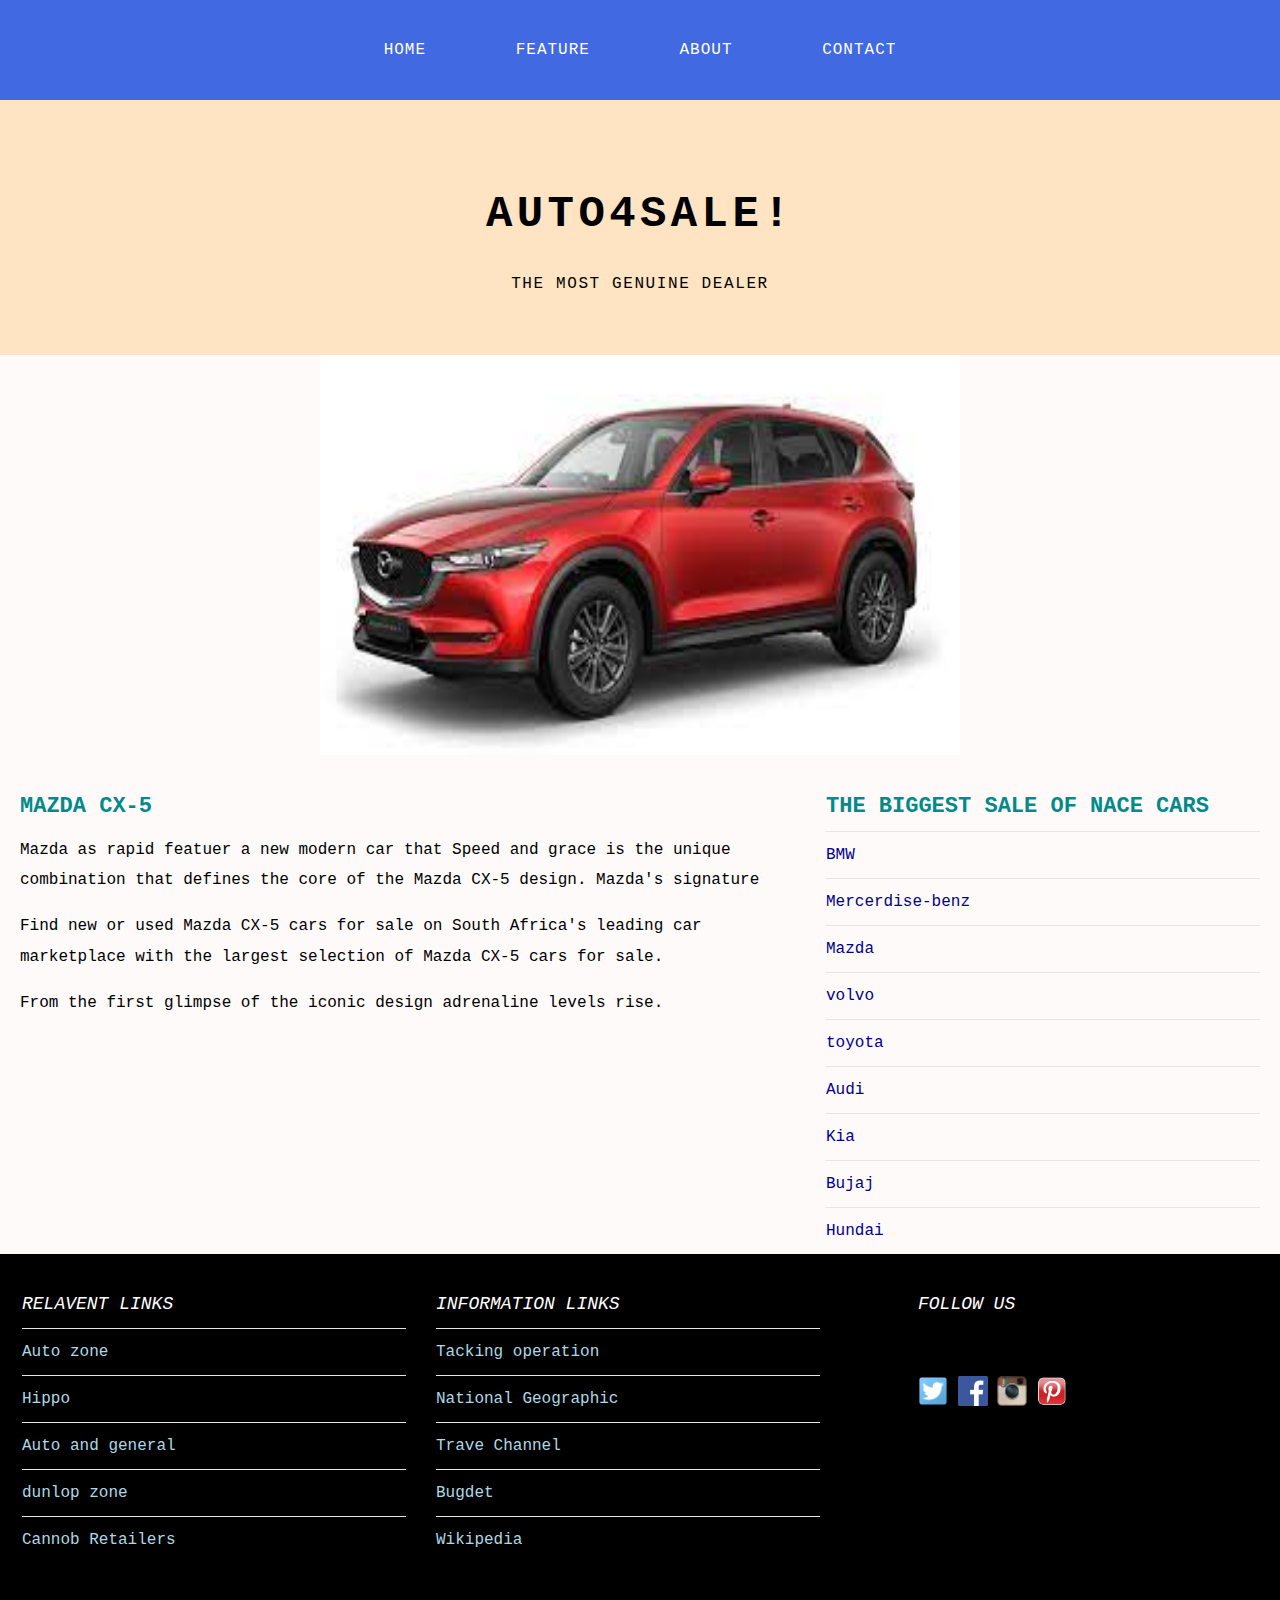
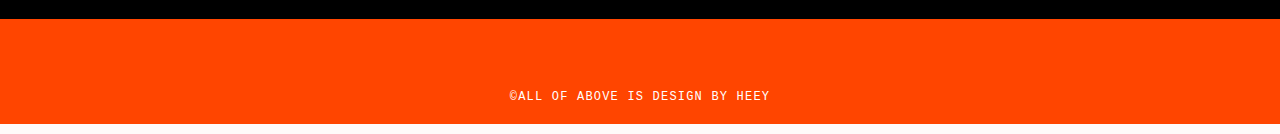
<file: mazda.html>
<!DOCTYPE html>
<html>
    <head>
        <title>Travel The Word</title>
        <link rel="stylesheet" href="style.css"/>
    </head>
    
    <body>
        <div id="header">
           <ul>
                <li><a href="index.html">Home</a></li>
               <li><a href="feature.html">Feature</a></li>  
               <li><a href="about.html">About</a></li>
               <li><a href="contact.html">Contact</a></li>   

            </ul>
        </div>
        
        <div id="menu">
              <h1>AUTO4SALE!</h1>
              <p>THE MOST GENUINE DEALER</p>
        </div>
        <div id="starter">
         <img src="images/mazda1.jpg"/>
        
        </div>
        
        <div id="page">
            <div id="content">
            <h2>Mazda cx-5 </h2>
            <p>Mazda as rapid featuer a new modern car  that Speed and grace is the unique combination that defines the core of the Mazda CX-5 design. Mazda's signature</p>
            <p>Find new or used Mazda CX-5 cars for sale on South Africa's leading car marketplace with the largest selection of Mazda CX-5 cars for sale. </p>
                <p>From the first glimpse of the iconic design adrenaline levels rise.</p>
            </div>
              
            <div id="sidebar">
                <h2>The biggest sale of nace cars</h2>
                <ul class="styled">
                    <li><a href="bmw.html">BMW</a></li>
                    <li><a href="mercedis-benz.html">Mercerdise-benz</a></li>
                    <li><a href="#">Mazda</a></li> 
                    <li><a href="volvo.html">volvo</a></li> 
                    <li><a href="#">toyota</a></li>
                    <li><a href="#">Audi</a></li>
                    <li><a href="#">Kia </a></li>
                    <li><a href="#">Bujaj</a>
                    </li><li><a href="#">Hundai</a></li>
                </ul>
            </div>
        </div>
        
   
        
        <div id="footer">
            
            <div id="box1">
            <h2>Relavent links</h2>
             <ul class="styled">
                    <li><a href="#">Auto zone</a></li>
                    <li><a href="#">Hippo</a></li> 
                    <li><a href="#">Auto and general</a></li> 
                    <li><a href="#">dunlop zone</a></li>
                    <li><a href="#">Cannob Retailers</a></li>
                </ul>
        </div>
           
        <div id="box2">
            <h2> Information links</h2>
<ul class="styled">
<li><a href="http://www.compukids.me">Tacking operation</a></li>
<li><a href="http://www.nationalgeographic.com/">National Geographic</a></li>
<li><a href="http://www.travelchannel.com/">Trave Channel</a></li>
<li><a href="http://www.virgin-atlantic.com/us/en.html">Bugdet</a></li>
<li><a href="https://en.wikipedia.org/wiki/Main_Page">Wikipedia</a></li>
</ul>
        </div>
        <div id="box3">
        <h2>Follow Us</h2>
<p>Connect with us to stay informed...</p>
<a href="#"><img src="images/twitter.png" height="30"/></a>
<a href="#"><img src="images/facebook.png" height="30"/></a>
<a href="#"><img src="images/instagram.png" height="30"/></a>
<a href="#"><img src="images/pinterest.png" height="30"/></a>
        </div>
        </div>
        
        <div id="copyright">
         <p>&copy;All Of above iS Design by Heey </p>
        </div>
    </body>
</html>
</file>
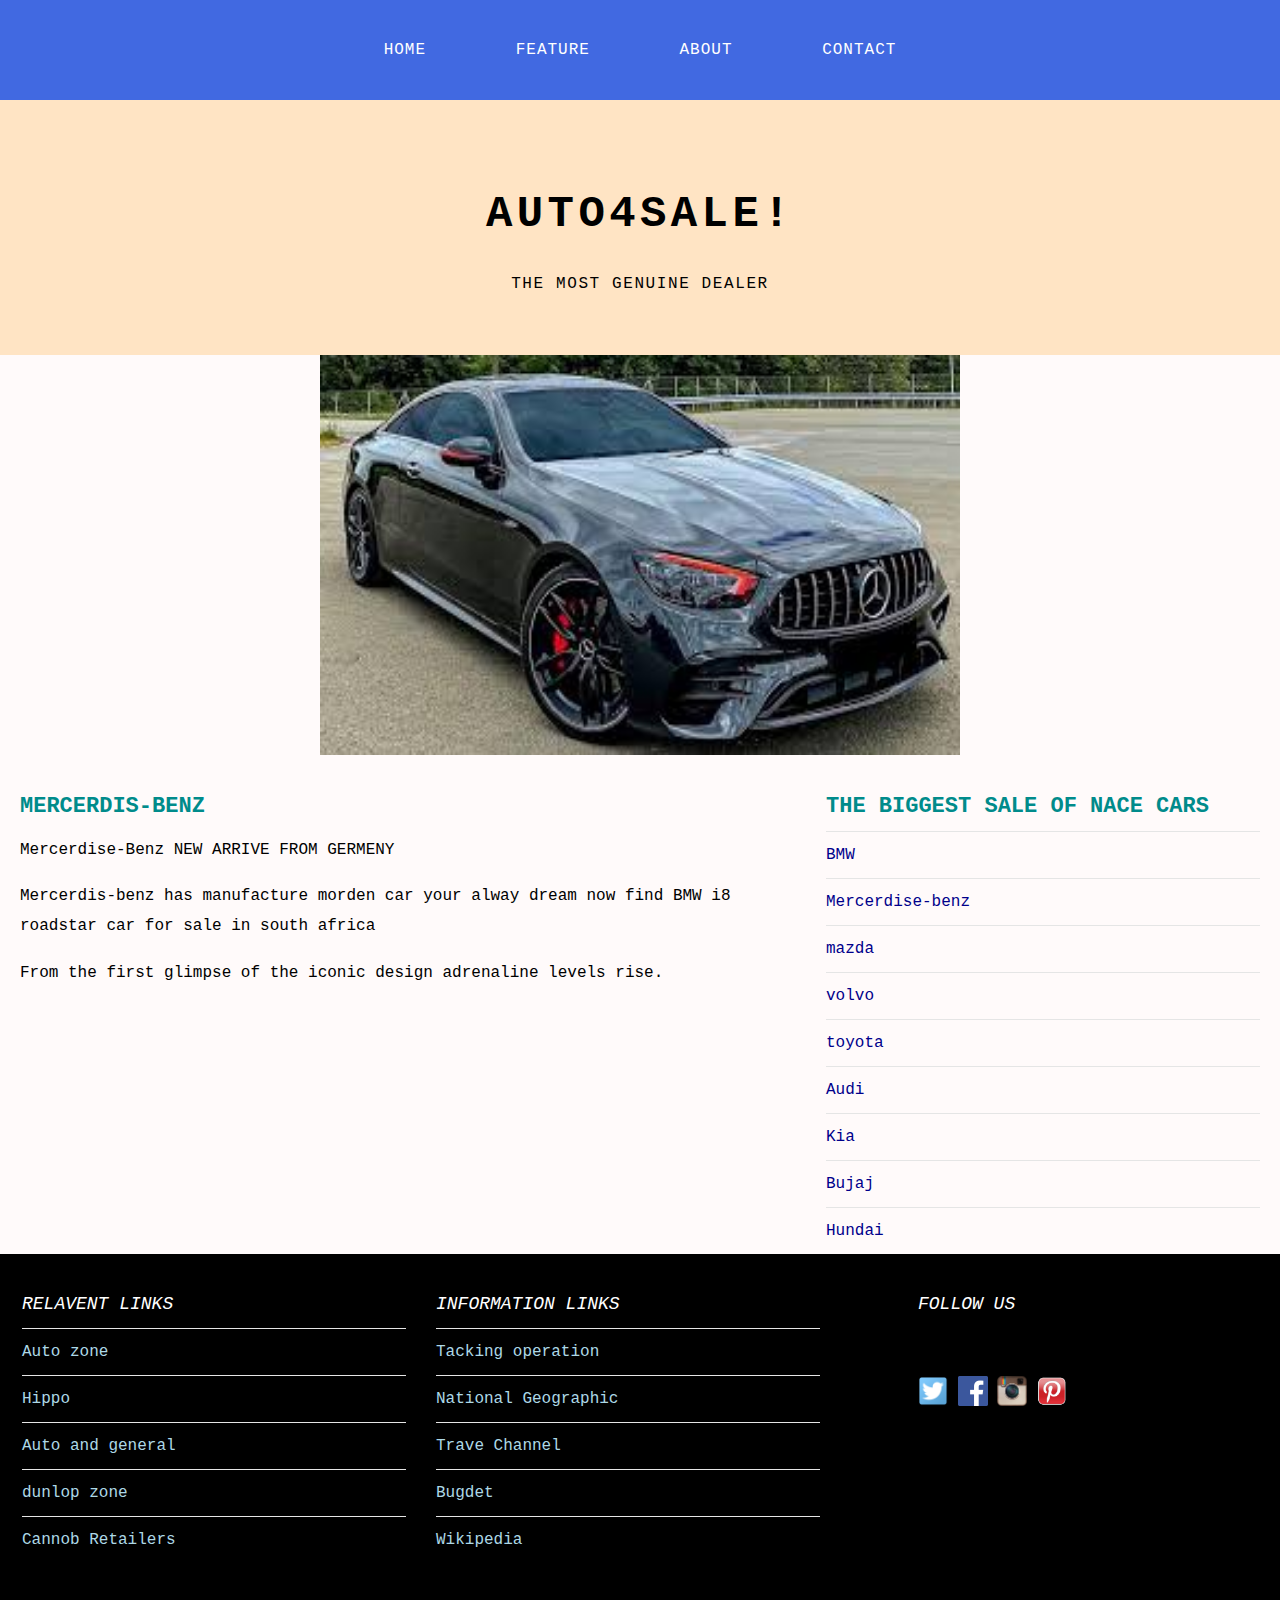
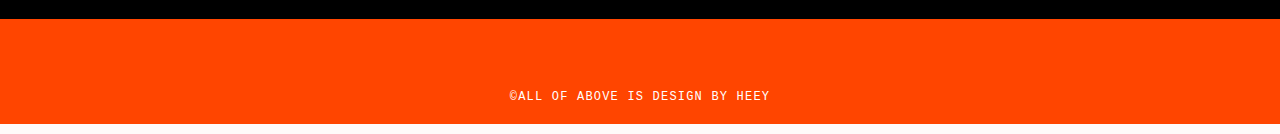
<file: mercedis-benz.html>
<!DOCTYPE html>
<html>
    <head>
        <title>Travel The Word</title>
        <link rel="stylesheet" href="style.css"/>
    </head>
    
    <body>
        <div id="header">
           <ul>
                <li><a href="index.html">Home</a></li>
               <li><a href="feature.html">Feature</a></li>  
               <li><a href="about.html">About</a></li>
               <li><a href="contact.html">Contact</a></li>   

            </ul>
        </div>
        
        <div id="menu">
              <h1>AUTO4SALE!</h1>
              <p>THE MOST GENUINE DEALER</p>
        </div>
        <div id="starter">
         <img src="images/mercedise-benz.jpg"/>
        </div>
        
        <div id="page">
            <div id="content">
            <h2>Mercerdis-benz</h2>
            <p>Mercerdise-Benz NEW ARRIVE FROM GERMENY </p>
            <p>Mercerdis-benz has manufacture  morden  car your alway dream  now find BMW i8 roadstar  car for sale in south africa </p>
                <p>From the first glimpse of the iconic design adrenaline levels rise.</p>
            </div>
              
            <div id="sidebar">
                <h2>The biggest sale of nace cars</h2>
                <ul class="styled">
                    <li><a href="bmw.html">BMW</a></li>
                    <li><a href="#">Mercerdise-benz</a></li>
                    <li><a href="mazda.html">mazda</a></li> 
                    <li><a href="volvo.html">volvo</a></li> 
                    <li><a href="toyota.html">toyota</a></li>
                    <li><a href="audi.html">Audi</a></li>
                    <li><a href="kia.html">Kia </a></li>
                    <li><a href="bajaj.html">Bujaj</a>
                    </li><li><a href="hundai.html">Hundai</a></li>
                </ul>
            </div>
        </div>
        
   
        
        <div id="footer">
            
            <div id="box1">
            <h2>Relavent links</h2>
             <ul class="styled">
                    <li><a href="#">Auto zone</a></li>
                    <li><a href="#">Hippo</a></li> 
                    <li><a href="#">Auto and general</a></li> 
                    <li><a href="#">dunlop zone</a></li>
                    <li><a href="#">Cannob Retailers</a></li>
                </ul>
        </div>
           
        <div id="box2">
            <h2> Information links</h2>
<ul class="styled">
<li><a href="http://www.compukids.me">Tacking operation</a></li>
<li><a href="http://www.nationalgeographic.com/">National Geographic</a></li>
<li><a href="http://www.travelchannel.com/">Trave Channel</a></li>
<li><a href="http://www.virgin-atlantic.com/us/en.html">Bugdet</a></li>
<li><a href="https://en.wikipedia.org/wiki/Main_Page">Wikipedia</a></li>
</ul>
        </div>
        <div id="box3">
        <h2>Follow Us</h2>
<p>Connect with us to stay informed...</p>
<a href="#"><img src="images/twitter.png" height="30"/></a>
<a href="#"><img src="images/facebook.png" height="30"/></a>
<a href="#"><img src="images/instagram.png" height="30"/></a>
<a href="#"><img src="images/pinterest.png" height="30"/></a>
        </div>
        </div>
        
        <div id="copyright">
         <p>&copy;All Of above iS Design by Heey </p>
        </div>
    </body>
</html>
</file>
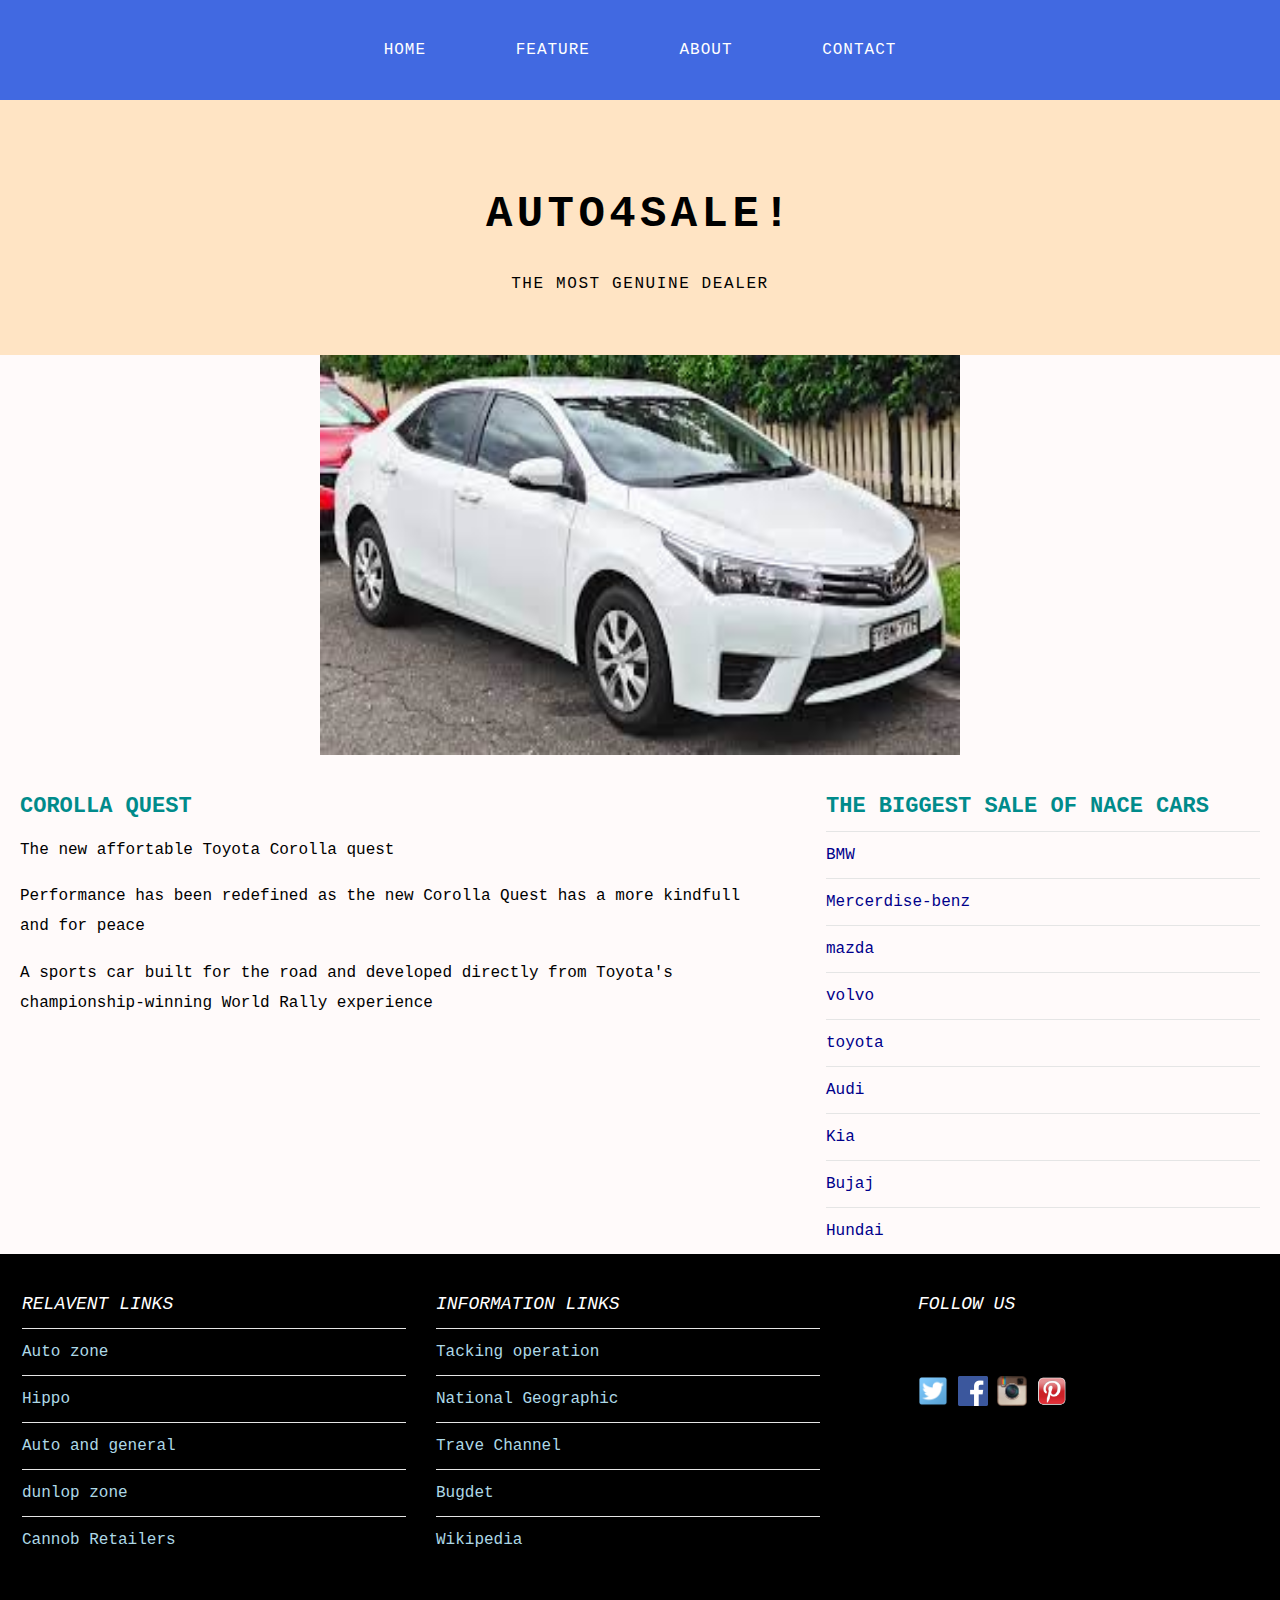
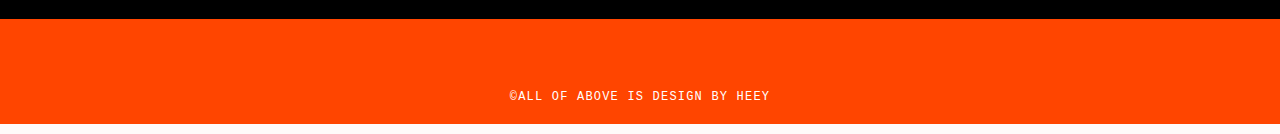
<file: toyota.html>
<!DOCTYPE html>
<html>
    <head>
        <title>Travel The Word</title>
        <link rel="stylesheet" href="style.css"/>
    </head>
    
    <body>
        <div id="header">
           <ul>
                <li><a href="index.html">Home</a></li>
               <li><a href="feature.html">Feature</a></li>  
               <li><a href="about.html">About</a></li>
               <li><a href="contact.html">Contact</a></li>   

            </ul>
        </div>
        
        <div id="menu">
              <h1>AUTO4SALE!</h1>
              <p>THE MOST GENUINE DEALER</p>
        </div>
        <div id="starter">
         <img src="images/corolla1.jpg"/>
        </div>
        
        <div id="page">
            <div id="content">
            <h2>Corolla Quest </h2>
            <p>The new affortable Toyota Corolla quest </p>
            <p>
Performance has been redefined as the new Corolla Quest has a more kindfull and for peace  </p>
                <p>A sports car built for the road and developed directly from Toyota's championship-winning World Rally experience</p>
            </div>
              
            <div id="sidebar">
                <h2>The biggest sale of nace cars</h2>
                <ul class="styled">
                    <li><a href="bmw.html">BMW</a></li>
                    <li><a href="mercedis-benz.html">Mercerdise-benz</a></li>
                    <li><a href="mazda.html">mazda</a></li> 
                    <li><a href="#">volvo</a></li> 
                    <li><a href="#">toyota</a></li>
                    <li><a href="#">Audi</a></li>
                    <li><a href="#">Kia </a></li>
                    <li><a href="#">Bujaj</a>
                    </li><li><a href="#">Hundai</a></li>
                </ul>
            </div>
        </div>
        
   
        
        <div id="footer">
            
            <div id="box1">
            <h2>Relavent links</h2>
             <ul class="styled">
                    <li><a href="#">Auto zone</a></li>
                    <li><a href="#">Hippo</a></li> 
                    <li><a href="#">Auto and general</a></li> 
                    <li><a href="#">dunlop zone</a></li>
                    <li><a href="#">Cannob Retailers</a></li>
                </ul>
        </div>
           
        <div id="box2">
            <h2> Information links</h2>
<ul class="styled">
<li><a href="http://www.compukids.me">Tacking operation</a></li>
<li><a href="http://www.nationalgeographic.com/">National Geographic</a></li>
<li><a href="http://www.travelchannel.com/">Trave Channel</a></li>
<li><a href="http://www.virgin-atlantic.com/us/en.html">Bugdet</a></li>
<li><a href="https://en.wikipedia.org/wiki/Main_Page">Wikipedia</a></li>
</ul>
        </div>
        <div id="box3">
        <h2>Follow Us</h2>
<p>Connect with us to stay informed...</p>
<a href="#"><img src="images/twitter.png" height="30"/></a>
<a href="#"><img src="images/facebook.png" height="30"/></a>
<a href="#"><img src="images/instagram.png" height="30"/></a>
<a href="#"><img src="images/pinterest.png" height="30"/></a>
        </div>
        </div>
        
        <div id="copyright">
         <p>&copy;All Of above iS Design by Heey </p>
        </div>
    </body>
</html>
</file>
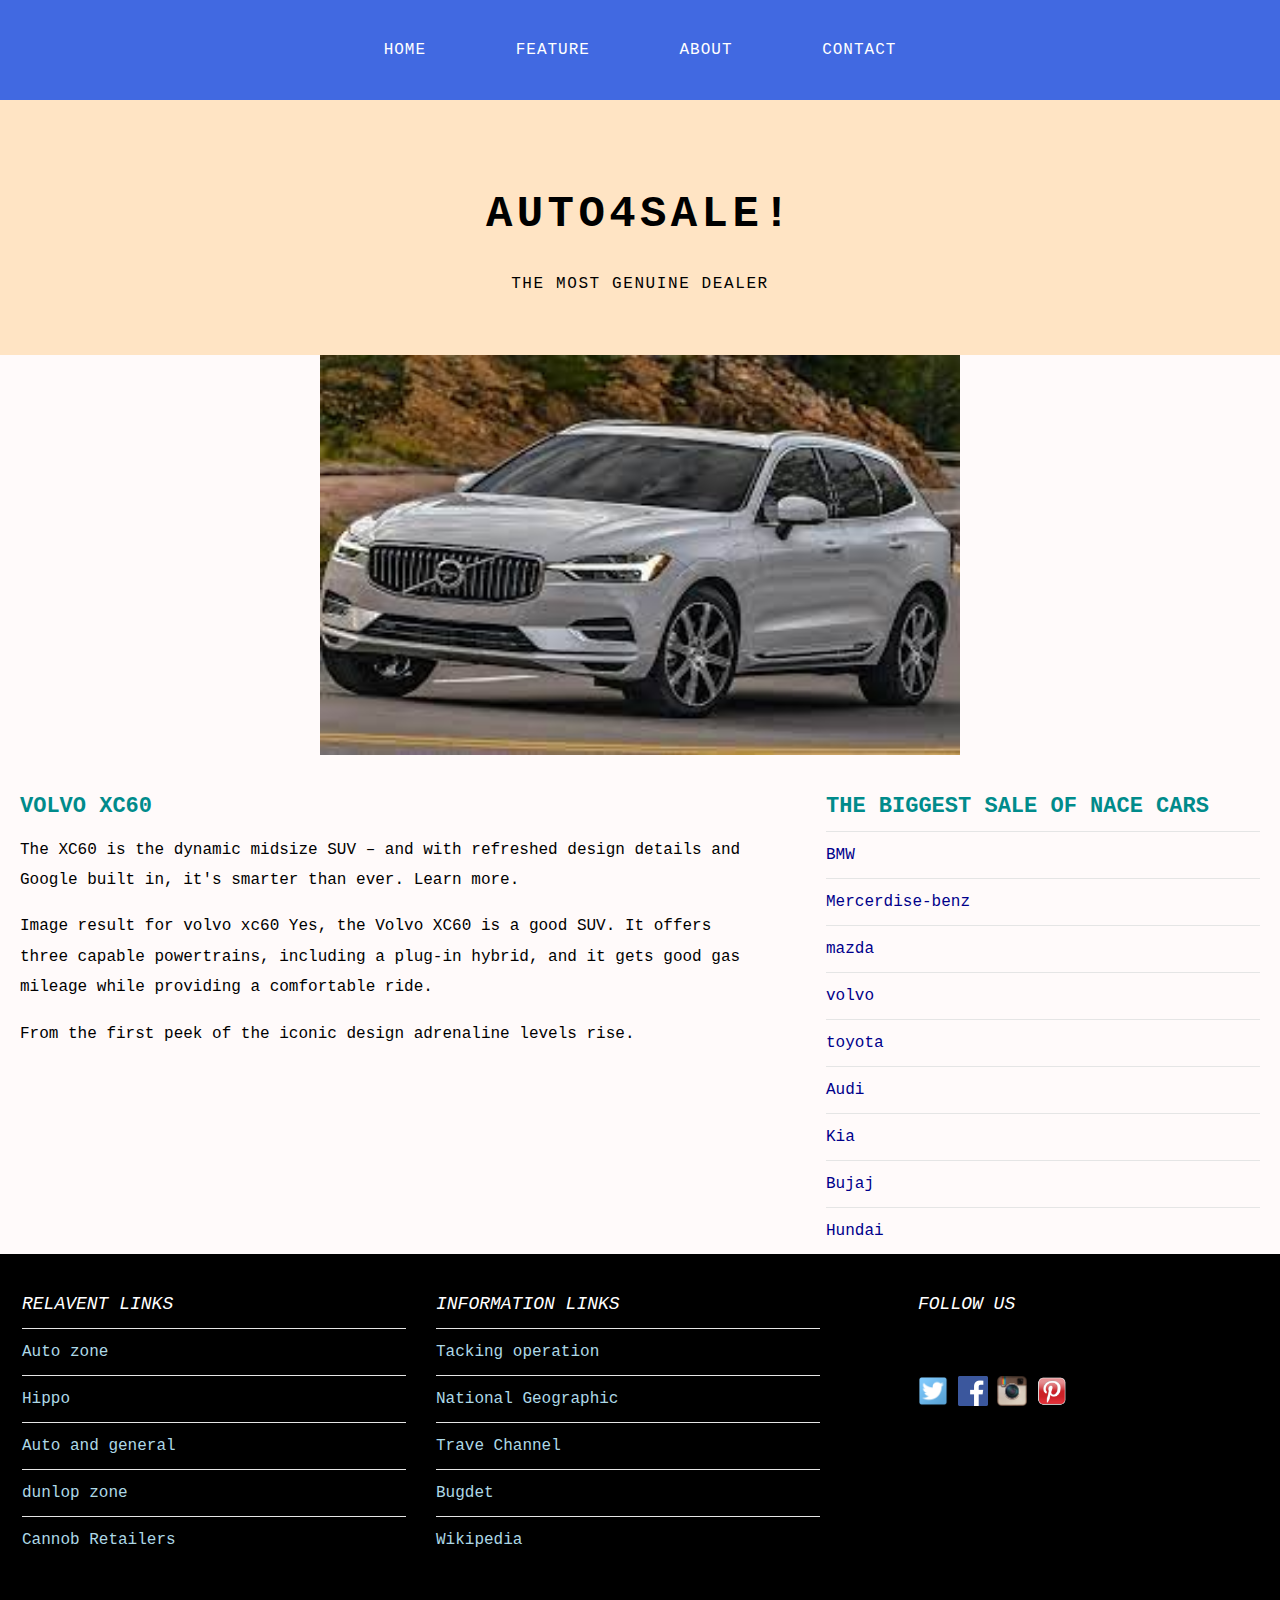
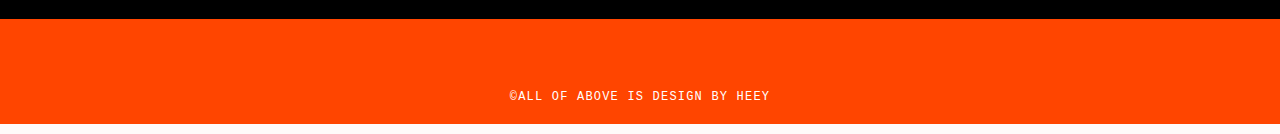
<file: volvo.html>
<!DOCTYPE html>
<html>
    <head>
        <title>Travel The Word</title>
        <link rel="stylesheet" href="style.css"/>
    </head>
    
    <body>
        <div id="header">
           <ul>
                <li><a href="index.html">Home</a></li>
               <li><a href="feature.html">Feature</a></li>  
               <li><a href="about.html">About</a></li>
               <li><a href="contact.html">Contact</a></li>   

            </ul>
        </div>
        
        <div id="menu">
              <h1>AUTO4SALE!</h1>
              <p>THE MOST GENUINE DEALER</p>
        </div>
        <div id="starter">
         <img src="images/volovo.jpg"/>
        </div>
        
        <div id="page">
            <div id="content">
            <h2> Volvo XC60</h2>
            <p>The XC60 is the dynamic midsize SUV – and with refreshed design details and Google built in, it's smarter than ever. Learn more.</p>
            <p>
Image result for volvo xc60
Yes, the Volvo XC60 is a good SUV. It offers three capable powertrains, including a plug-in hybrid, and it gets good gas mileage while providing a comfortable ride. </p>
                <p>From the first peek of the iconic design adrenaline levels rise.</p>
            </div>
              
            <div id="sidebar">
                <h2>The biggest sale of nace cars</h2>
                <ul class="styled">
                    <li><a href="bmw.html">BMW</a></li>
                    <li><a href="mercedis-benz.html">Mercerdise-benz</a></li>
                    <li><a href="mazda.html">mazda</a></li> 
                    <li><a href="#">volvo</a></li> 
                    <li><a href="toyota.html">toyota</a></li>
                    <li><a href="audi.html">Audi</a></li>
                    <li><a href="kia.html">Kia </a></li>
                    <li><a href="#">Bujaj</a>
                    </li><li><a href="hundai.html">Hundai</a></li>
                </ul>
            </div>
        </div>
        
   
        
        <div id="footer">
            
            <div id="box1">
            <h2>Relavent links</h2>
             <ul class="styled">
                    <li><a href="#">Auto zone</a></li>
                    <li><a href="#">Hippo</a></li> 
                    <li><a href="#">Auto and general</a></li> 
                    <li><a href="#">dunlop zone</a></li>
                    <li><a href="#">Cannob Retailers</a></li>
                </ul>
        </div>
           
        <div id="box2">
            <h2> Information links</h2>
<ul class="styled">
<li><a href="http://www.compukids.me">Tacking operation</a></li>
<li><a href="http://www.nationalgeographic.com/">National Geographic</a></li>
<li><a href="http://www.travelchannel.com/">Trave Channel</a></li>
<li><a href="http://www.virgin-atlantic.com/us/en.html">Bugdet</a></li>
<li><a href="https://en.wikipedia.org/wiki/Main_Page">Wikipedia</a></li>
</ul>
        </div>
        <div id="box3">
        <h2>Follow Us</h2>
<p>Connect with us to stay informed...</p>
<a href="#"><img src="images/twitter.png" height="30"/></a>
<a href="#"><img src="images/facebook.png" height="30"/></a>
<a href="#"><img src="images/instagram.png" height="30"/></a>
<a href="#"><img src="images/pinterest.png" height="30"/></a>
        </div>
        </div>
        
        <div id="copyright">
         <p>&copy;All Of above iS Design by Heey </p>
        </div>
    </body>
</html>
</file>
<file: style.css>
/* ************************************************************** */
/* Universal                                                      */
/* ************************************************************** */
body{
    margin: 0;
    padding: 0;
    background-color: snow;
    font-family: 'Raleway' , monospace;
    font-size: 16px;
    font-weight: 400;
    color: black;
        
}

p{
    line-height: 190%;
}
        
a{
    text-decoration: none;
    color: cadetblue;
}


/* ************************************************************** */
/* Hearder                                                        */
/* ************************************************************** */

#header{
    background-color: royalblue;
    height: 100px;
}        
        
#header ul{
    margin: 0;
    padding: 0;
    list-style-type: none;
    text-align: center;
}

#header li{
    display: inline-block;
}

#header a{
    letter-spacing: 1px;
    text-decoration: none;
    text-align: center;
    text-transform: uppercase;
    font-size: 16px;
    line-height: 100px;
    color: #ffffff;
    
    padding: 0 40px;
    border: none;
    display: block;
}

#header a:hover {
    background-color: blue;
}



/* ************************************************************** */
/* Menu                                                           */
/* ************************************************************** */

#menu{
    padding: 60px 0px 40px 0;
    background-color: bisque;
    text-align: center;
}

#menu h1{
    letter-spacing: 0.1em;
    font-size: 44px;
    color:black;
}

#menu P{
    letter-spacing: 0.1em;
    color: black;
}


/* ************************************************************** */
/* Banner                                                         */
/* ************************************************************** */

#banner{
    height: 300px;
}

#banner img{
    width: 100%;
    height :300px;
}


/* ************************************************************** */
/* page                                                           */
/* ************************************************************** */

#page{
    min-height: 400px;
    padding: 20px;
}

#page h2{
    margin-bottom: 12px;
    text-transform: uppercase;
    font-weight: 600;
    font-size: 22px;
    color: darkcyan;
}

#page a {
    text-decoration: none;
    color: darkblue;
}


/*  CONTENT */

#content{
    float: left;
    width: 60%;
}

/* SADEBAR */

#sidebar{
    float: right;
    width: 35%;
}

/* Lists */

ul.styled{
    margin: 0;
    padding: 0;
    list-style-type: none;
}

ul.styled li{
    border-top: solid 1px #e5e5e5;
    padding: 14px 0px;
}



/* ************************************************************** */
/* Footer                                                         */
/* ************************************************************** */

#footer{
    width: 100%;
    height: 340px;
    background-color: black;
    padding-top: 25px;
    padding-left: 22px;
    clear: both;
}

#footer h2{
    font-size: 18px;
    font-weight: 400;
    text-transform: uppercase;
    color: white;
    font-style: oblique;
}

#footer p{
    color: black;
}

#footer a{
    border-color: #ffffff;
    color: lightblue;
}

#box1{
    float: left;
    width: 30%;
    padding-right: 30px;
}        
       
#box2{
    float: left;
    width: 30%;
    padding-right: 30px;
}       
        
#box3{
    float: right;
    width: 30%;
    padding-left: 30px;
}        
        
        
   
/* ************************************************************** */
/* Copyright                                                      */
/* ************************************************************** */
     
#copyright{
    width: 100%;
    height: 50px;
    text-align: center;
    background-color: orangered;
    padding-top: 55px;
    clear: both;
} 

#copyright p{
    font-size: 12px;
    letter-spacing: 0.1em;
    text-transform: uppercase;
    color: white;
}      
        
        
        
           
/* ************************************************************** */
/* Feature                                                        */
/* ************************************************************** */
        

#feature img{
    width: 120px;
    margin: 12px;
    -moz-transition: -moz-transform 0.05s ease-in;
    -webkit-transition: -webkit-transform 0.5s ease-in;
    -o-transition: -o-transform 0.5 ease-in;
}
            
#feature img:hover{
    -moz-transform: scale(3);
    -webkit-transform:scale(3);
    -o-transform:scale(3);
}
        
  
            
/* ************************************************************** */
/* starter                                                        */
/* ************************************************************** */     
        
#starter{
    height: 400px;
    text-align: center;
}       
#starter img{
    width: 50%;
    height: 400px;
}        
        
        
        
        
        
        
        
        
        
        
        
        
        
        
        
        
        
        
        
        
        
        
        
        
        
        
        
        
        
        
        
        
        
        
        
        
        
        
        
        
        
        
        
        
        
        
        
        
        
        
        
        
        
        
        
        
        
        
        
        
        
        
        
        
        
        
        
        
        
        
        
        
        
        
        
        
        
        
        
        
        
        
        
        
        
        
        
        
        
        
        
        
        
        
        
        
        
        
        
        
        
        
        
        
        
        
        
        
        
        
        
        
        
        
        
        
        
        
        
        
        
        
        
        
        
        
        
        
        
        
        
        
        
        
        
        
        
        
        
        
        
        
        
        
        
        
        
        
        
        
        
        
        
        
        
        
        
        
        
        
        
        
        
        
        
        
        
        
        
        
        
        
        
        
        
        
        
        
        
        
        
        
        
        
        
        
        
        
        
        
        
        
        
        
        
        
        
        
        
        
        
        
        
        
        
        
        
        
        
        
        
        
        
        
        
        
        
        
        
        
        
        
        
        
        
        
        
        
        
        
        
        
        
        
        
        
        
        
        
        
        
        
        
        
        
        
        
        
        
        
        
        
        
        
        
        
        
        
        
        
        
        
        
        
        
        
        
        
        
        
        
        
        
        
        
        
        
        
        
        
        
        
        
        
        
        
        
        
        
        
        
        
        
        
        
        
        
        
        
        
        
        
        
        
        
        
        
        
        
        
        
        
        
        
        
        
        
        
        
        
        
        
        
        
        
        
        
        
        
        
        
        
        
        
        
        
        
        
        
        
        
        
        
        
        
        
        
        
        
        
        
        
        
        
        
        
        
        
        
        
        
        
        
        
        
        
        
        
        
        
        
        
        
        
        
        
        
        
        
        
        
        
        
        
        
        
        
        
        
        
        
        
        
        
        
        
        
        
        
        
        
        
        
        
        
        
        
        
        
        
        
        
        
        
        
        
        
        
        
        
        
        
        
        
        
        
        
        
        
        
        
        
        
        
        
        
        
        
        
        
        
        
        
        
        
        
        
        
        
        
        
        
        
        
        
        
        
        
        
        
        
        
        
        
        
        
        
        
        
        
        
        
        
        
        
        
        
        
        
        
        
        
        
        
        
        
        
        
        
        
        
        
        
        
        
        
        
        
        
        
        
        
        
        
        
        
        
        
        
        
        
        
        
        
        
        
        
        
        
        
        
        
        
        
        
        
        
        
        
        
        
        
        
        
        
        
        
        
        
        
        
        
        
        
        
        
        
        
        
        
        
        
        
        
        
        
        
        
        
        
        
        
        
        
        
        
        
        
        
        
        
        
        
        
        
        
        
        
        
        
        
        
        
        
        
        
        
        
        
        
        
        
        
        
        
        
        
        
        
        
        
        
        
        
        
        
        
        
        
        
        
        
        
        
        
        
        
        
        
        
        
        
        
        
        
        
        
        
        
        
        
        
        monospace;
    font-size: 17px;
    font-weight: 500;
    color: skyblue;
}

p{
    line-height: 190%;
}

a{
    text-decoration: none;
    color: black;
}
</file>
